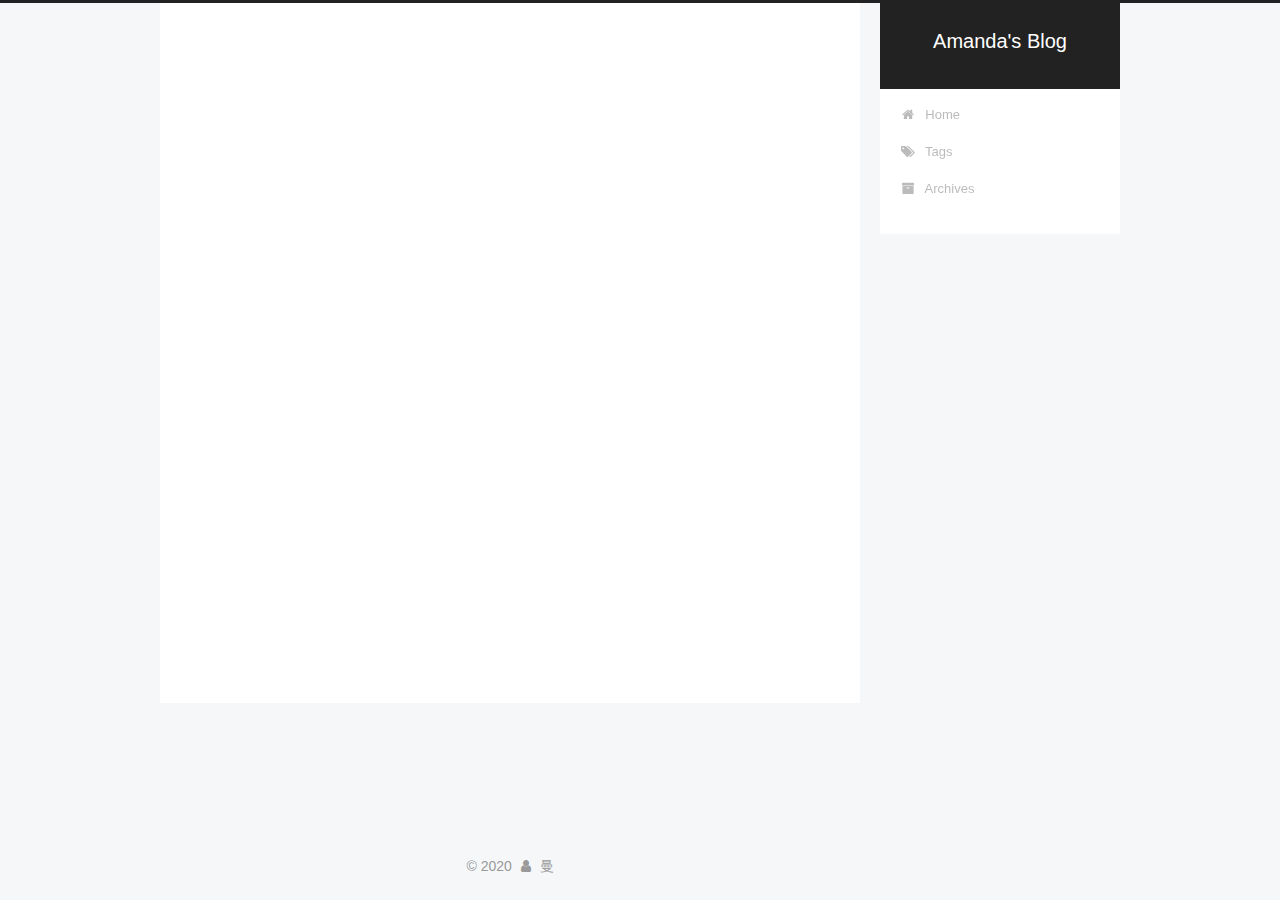
<file: archives/index.html>
<!DOCTYPE html>



  


<html class="theme-next pisces use-motion" lang="en">
<head>
  <meta charset="UTF-8"/>
<meta http-equiv="X-UA-Compatible" content="IE=edge" />
<meta name="viewport" content="width=device-width, initial-scale=1, maximum-scale=1"/>
<meta name="theme-color" content="#222">









<meta http-equiv="Cache-Control" content="no-transform" />
<meta http-equiv="Cache-Control" content="no-siteapp" />
















  
  
  <link href="/lib/fancybox/source/jquery.fancybox.css?v=2.1.5" rel="stylesheet" type="text/css" />







<link href="/lib/font-awesome/css/font-awesome.min.css?v=4.6.2" rel="stylesheet" type="text/css" />

<link href="/css/main.css?v=5.1.4" rel="stylesheet" type="text/css" />


  <link rel="apple-touch-icon" sizes="180x180" href="/images/apple-touch-icon-next.png?v=5.1.4">


  <link rel="icon" type="image/png" sizes="32x32" href="/images/favicon-32x32-next.png?v=5.1.4">


  <link rel="icon" type="image/png" sizes="16x16" href="/images/favicon-16x16-next.png?v=5.1.4">


  <link rel="mask-icon" href="/images/logo.svg?v=5.1.4" color="#222">





  <meta name="keywords" content="Hexo, NexT" />










<meta name="description" content="除了努力和包容，还有什么同样重要">
<meta property="og:type" content="website">
<meta property="og:title" content="Amanda&#39;s Blog">
<meta property="og:url" content="https://github.com/manli-zou/manli-zou.github.io/archives/index.html">
<meta property="og:site_name" content="Amanda&#39;s Blog">
<meta property="og:description" content="除了努力和包容，还有什么同样重要">
<meta property="og:locale" content="en_US">
<meta property="article:author" content="曼">
<meta name="twitter:card" content="summary">



<script type="text/javascript" id="hexo.configurations">
  var NexT = window.NexT || {};
  var CONFIG = {
    root: '/',
    scheme: 'Pisces',
    version: '5.1.4',
    sidebar: {"position":"right","display":"post","offset":12,"b2t":false,"scrollpercent":false,"onmobile":false},
    fancybox: true,
    tabs: true,
    motion: {"enable":true,"async":false,"transition":{"post_block":"fadeIn","post_header":"slideDownIn","post_body":"slideDownIn","coll_header":"slideLeftIn","sidebar":"slideUpIn"}},
    duoshuo: {
      userId: '0',
      author: 'Author'
    },
    algolia: {
      applicationID: '',
      apiKey: '',
      indexName: '',
      hits: {"per_page":10},
      labels: {"input_placeholder":"Search for Posts","hits_empty":"We didn't find any results for the search: ${query}","hits_stats":"${hits} results found in ${time} ms"}
    }
  };
</script>



  <link rel="canonical" href="https://github.com/manli-zou/manli-zou.github.io/archives/"/>





  <title>Archive | Amanda's Blog</title>
  








<meta name="generator" content="Hexo 4.2.1"></head>

<body itemscope itemtype="http://schema.org/WebPage" lang="en">

  
  
    
  

  <div class="container sidebar-position-right page-archive">
    <div class="headband"></div>

    <header id="header" class="header" itemscope itemtype="http://schema.org/WPHeader">
      <div class="header-inner"><div class="site-brand-wrapper">
  <div class="site-meta ">
    

    <div class="custom-logo-site-title">
      <a href="/"  class="brand" rel="start">
        <span class="logo-line-before"><i></i></span>
        <span class="site-title">Amanda's Blog</span>
        <span class="logo-line-after"><i></i></span>
      </a>
    </div>
      
        <p class="site-subtitle"></p>
      
  </div>

  <div class="site-nav-toggle">
    <button>
      <span class="btn-bar"></span>
      <span class="btn-bar"></span>
      <span class="btn-bar"></span>
    </button>
  </div>
</div>

<nav class="site-nav">
  

  
    <ul id="menu" class="menu">
      
        
        <li class="menu-item menu-item-home">
          <a href="/%20" rel="section">
            
              <i class="menu-item-icon fa fa-fw fa-home"></i> <br />
            
            Home
          </a>
        </li>
      
        
        <li class="menu-item menu-item-tags">
          <a href="/tags/%20" rel="section">
            
              <i class="menu-item-icon fa fa-fw fa-tags"></i> <br />
            
            Tags
          </a>
        </li>
      
        
        <li class="menu-item menu-item-archives">
          <a href="/archives/%20" rel="section">
            
              <i class="menu-item-icon fa fa-fw fa-archive"></i> <br />
            
            Archives
          </a>
        </li>
      

      
    </ul>
  

  
</nav>



 </div>
    </header>

    <main id="main" class="main">
      <div class="main-inner">
        <div class="content-wrap">
          <div id="content" class="content">
            

  
  
  
  <div class="post-block archive">
    <div id="posts" class="posts-collapse">
      <span class="archive-move-on"></span>

      <span class="archive-page-counter">
        
        
        
          
        
        Um..! 3 posts in total. Keep on posting.
      </span>

      

        
        
        

        
          
          <div class="collection-title">
            <h1 class="archive-year" id="archive-year-2020">2020</h1>
          </div>
        
        

        

  <article class="post post-type-normal" itemscope itemtype="http://schema.org/Article">
    <header class="post-header">

      <h2 class="post-title">
        
            <a class="post-title-link" href="/2020/06/05/My-new-Post/" itemprop="url">
              
                <span itemprop="name">My new Post</span>
              
            </a>
        
      </h2>

      <div class="post-meta">
        <time class="post-time" itemprop="dateCreated"
              datetime="2020-06-05T21:23:12+08:00"
              content="2020-06-05" >
          06-05
        </time>
      </div>

    </header>
  </article>



      

        
        
        

        
        

        

  <article class="post post-type-normal" itemscope itemtype="http://schema.org/Article">
    <header class="post-header">

      <h2 class="post-title">
        
            <a class="post-title-link" href="/2020/06/04/hello-world/" itemprop="url">
              
                <span itemprop="name">Hello World</span>
              
            </a>
        
      </h2>

      <div class="post-meta">
        <time class="post-time" itemprop="dateCreated"
              datetime="2020-06-04T20:57:59+08:00"
              content="2020-06-04" >
          06-04
        </time>
      </div>

    </header>
  </article>



      

        
        
        

        
        

        

  <article class="post post-type-normal" itemscope itemtype="http://schema.org/Article">
    <header class="post-header">

      <h2 class="post-title">
        
            <a class="post-title-link" href="/2020/06/04/%E6%88%91%E7%9A%84%E7%AC%AC%E4%B8%80%E7%AF%87%E6%96%87%E7%AB%A0/" itemprop="url">
              
                <span itemprop="name">博客开启</span>
              
            </a>
        
      </h2>

      <div class="post-meta">
        <time class="post-time" itemprop="dateCreated"
              datetime="2020-06-04T00:00:00+08:00"
              content="2020-06-04" >
          06-04
        </time>
      </div>

    </header>
  </article>



      

    </div>
  </div>
  
  
  

  



          </div>
          


          

        </div>
        
          
  
  <div class="sidebar-toggle">
    <div class="sidebar-toggle-line-wrap">
      <span class="sidebar-toggle-line sidebar-toggle-line-first"></span>
      <span class="sidebar-toggle-line sidebar-toggle-line-middle"></span>
      <span class="sidebar-toggle-line sidebar-toggle-line-last"></span>
    </div>
  </div>

  <aside id="sidebar" class="sidebar">
    
    <div class="sidebar-inner">

      

      

      <section class="site-overview-wrap sidebar-panel sidebar-panel-active">
        <div class="site-overview">
          <div class="site-author motion-element" itemprop="author" itemscope itemtype="http://schema.org/Person">
            
              <p class="site-author-name" itemprop="name">曼</p>
              <p class="site-description motion-element" itemprop="description">除了努力和包容，还有什么同样重要</p>
          </div>

          <nav class="site-state motion-element">

            
              <div class="site-state-item site-state-posts">
              
                <a href="/archives/%20%7C%7C%20archive">
              
                  <span class="site-state-item-count">3</span>
                  <span class="site-state-item-name">posts</span>
                </a>
              </div>
            

            

            
              
              
              <div class="site-state-item site-state-tags">
                
                  <span class="site-state-item-count">1</span>
                  <span class="site-state-item-name">tags</span>
                
              </div>
            

          </nav>

          

          

          
          

          
          

          

        </div>
      </section>

      

      

    </div>
  </aside>


        
      </div>
    </main>

    <footer id="footer" class="footer">
      <div class="footer-inner">
        <div class="copyright">&copy; <span itemprop="copyrightYear">2020</span>
  <span class="with-love">
    <i class="fa fa-user"></i>
  </span>
  <span class="author" itemprop="copyrightHolder">曼</span>

  
</div>

<!--

  <div class="powered-by">Powered by <a class="theme-link" target="_blank" href="https://hexo.io">Hexo</a></div>



  <span class="post-meta-divider">|</span>



  <div class="theme-info">Theme &mdash; <a class="theme-link" target="_blank" href="https://github.com/iissnan/hexo-theme-next">NexT.Pisces</a> v5.1.4</div>

-->



        







        
      </div>
    </footer>

    
      <div class="back-to-top">
        <i class="fa fa-arrow-up"></i>
        
      </div>
    

    

  </div>
<!--页面点击小红心-->
<script type="text/javascript" src="/js/src/love.js"></script>

<!--背景动画-->
<script type=text/javascript" src="/js/src/particle.js"></script>
  

<script type="text/javascript">
  if (Object.prototype.toString.call(window.Promise) !== '[object Function]') {
    window.Promise = null;
  }
</script>









  












  
  
    <script type="text/javascript" src="/lib/jquery/index.js?v=2.1.3"></script>
  

  
  
    <script type="text/javascript" src="/lib/fastclick/lib/fastclick.min.js?v=1.0.6"></script>
  

  
  
    <script type="text/javascript" src="/lib/jquery_lazyload/jquery.lazyload.js?v=1.9.7"></script>
  

  
  
    <script type="text/javascript" src="/lib/velocity/velocity.min.js?v=1.2.1"></script>
  

  
  
    <script type="text/javascript" src="/lib/velocity/velocity.ui.min.js?v=1.2.1"></script>
  

  
  
    <script type="text/javascript" src="/lib/fancybox/source/jquery.fancybox.pack.js?v=2.1.5"></script>
  


  


  <script type="text/javascript" src="/js/src/utils.js?v=5.1.4"></script>

  <script type="text/javascript" src="/js/src/motion.js?v=5.1.4"></script>



  
  


  <script type="text/javascript" src="/js/src/affix.js?v=5.1.4"></script>

  <script type="text/javascript" src="/js/src/schemes/pisces.js?v=5.1.4"></script>



  

  


  <script type="text/javascript" src="/js/src/bootstrap.js?v=5.1.4"></script>



  


  




	





  





  












  





  

  

  

  
  

  

  

  

</body>
</html>
</file>
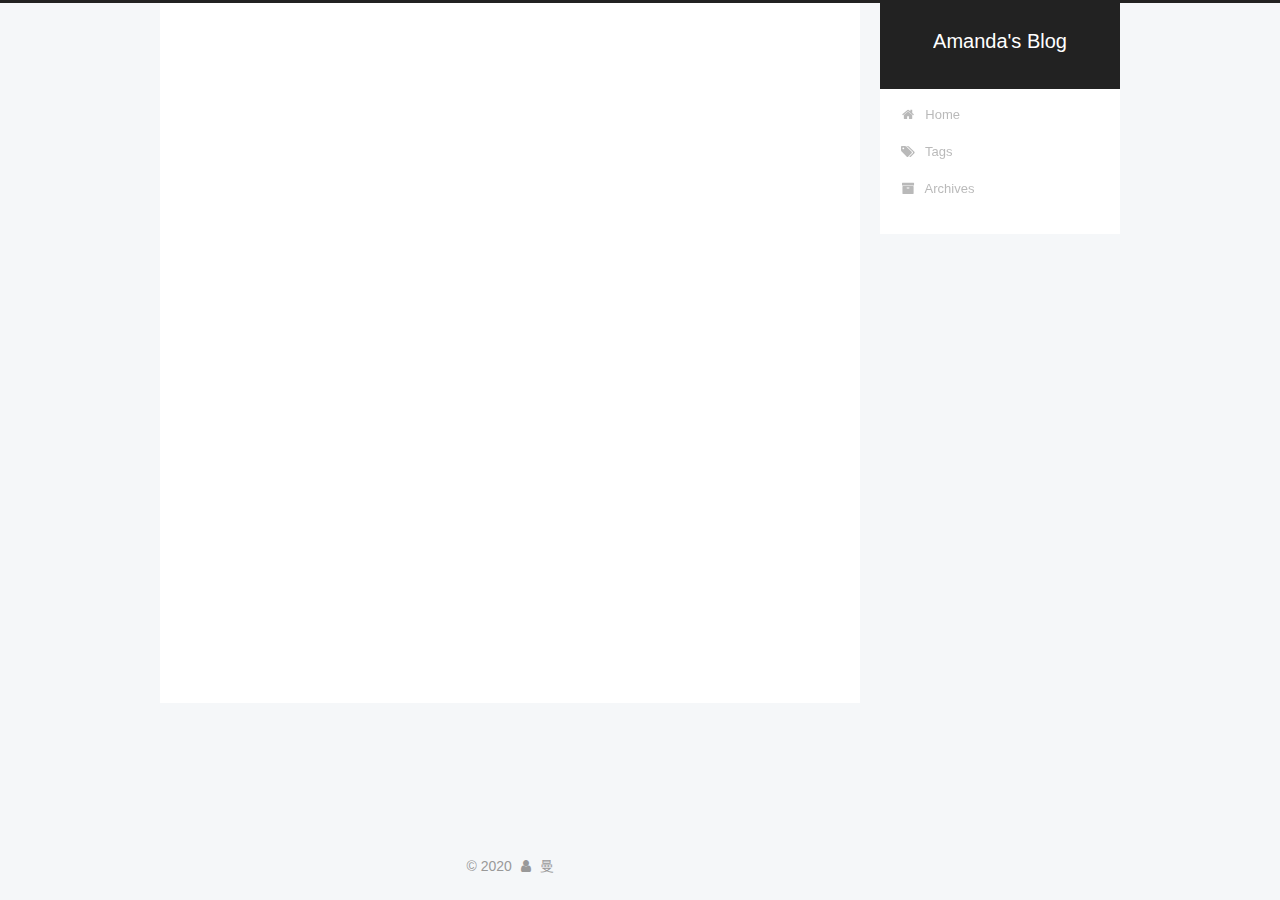
<file: archives/2020/index.html>
<!DOCTYPE html>



  


<html class="theme-next pisces use-motion" lang="en">
<head>
  <meta charset="UTF-8"/>
<meta http-equiv="X-UA-Compatible" content="IE=edge" />
<meta name="viewport" content="width=device-width, initial-scale=1, maximum-scale=1"/>
<meta name="theme-color" content="#222">









<meta http-equiv="Cache-Control" content="no-transform" />
<meta http-equiv="Cache-Control" content="no-siteapp" />
















  
  
  <link href="/lib/fancybox/source/jquery.fancybox.css?v=2.1.5" rel="stylesheet" type="text/css" />







<link href="/lib/font-awesome/css/font-awesome.min.css?v=4.6.2" rel="stylesheet" type="text/css" />

<link href="/css/main.css?v=5.1.4" rel="stylesheet" type="text/css" />


  <link rel="apple-touch-icon" sizes="180x180" href="/images/apple-touch-icon-next.png?v=5.1.4">


  <link rel="icon" type="image/png" sizes="32x32" href="/images/favicon-32x32-next.png?v=5.1.4">


  <link rel="icon" type="image/png" sizes="16x16" href="/images/favicon-16x16-next.png?v=5.1.4">


  <link rel="mask-icon" href="/images/logo.svg?v=5.1.4" color="#222">





  <meta name="keywords" content="Hexo, NexT" />










<meta name="description" content="除了努力和包容，还有什么同样重要">
<meta property="og:type" content="website">
<meta property="og:title" content="Amanda&#39;s Blog">
<meta property="og:url" content="https://github.com/manli-zou/manli-zou.github.io/archives/2020/index.html">
<meta property="og:site_name" content="Amanda&#39;s Blog">
<meta property="og:description" content="除了努力和包容，还有什么同样重要">
<meta property="og:locale" content="en_US">
<meta property="article:author" content="曼">
<meta name="twitter:card" content="summary">



<script type="text/javascript" id="hexo.configurations">
  var NexT = window.NexT || {};
  var CONFIG = {
    root: '/',
    scheme: 'Pisces',
    version: '5.1.4',
    sidebar: {"position":"right","display":"post","offset":12,"b2t":false,"scrollpercent":false,"onmobile":false},
    fancybox: true,
    tabs: true,
    motion: {"enable":true,"async":false,"transition":{"post_block":"fadeIn","post_header":"slideDownIn","post_body":"slideDownIn","coll_header":"slideLeftIn","sidebar":"slideUpIn"}},
    duoshuo: {
      userId: '0',
      author: 'Author'
    },
    algolia: {
      applicationID: '',
      apiKey: '',
      indexName: '',
      hits: {"per_page":10},
      labels: {"input_placeholder":"Search for Posts","hits_empty":"We didn't find any results for the search: ${query}","hits_stats":"${hits} results found in ${time} ms"}
    }
  };
</script>



  <link rel="canonical" href="https://github.com/manli-zou/manli-zou.github.io/archives/2020/"/>





  <title>Archive | Amanda's Blog</title>
  








<meta name="generator" content="Hexo 4.2.1"></head>

<body itemscope itemtype="http://schema.org/WebPage" lang="en">

  
  
    
  

  <div class="container sidebar-position-right page-archive">
    <div class="headband"></div>

    <header id="header" class="header" itemscope itemtype="http://schema.org/WPHeader">
      <div class="header-inner"><div class="site-brand-wrapper">
  <div class="site-meta ">
    

    <div class="custom-logo-site-title">
      <a href="/"  class="brand" rel="start">
        <span class="logo-line-before"><i></i></span>
        <span class="site-title">Amanda's Blog</span>
        <span class="logo-line-after"><i></i></span>
      </a>
    </div>
      
        <p class="site-subtitle"></p>
      
  </div>

  <div class="site-nav-toggle">
    <button>
      <span class="btn-bar"></span>
      <span class="btn-bar"></span>
      <span class="btn-bar"></span>
    </button>
  </div>
</div>

<nav class="site-nav">
  

  
    <ul id="menu" class="menu">
      
        
        <li class="menu-item menu-item-home">
          <a href="/%20" rel="section">
            
              <i class="menu-item-icon fa fa-fw fa-home"></i> <br />
            
            Home
          </a>
        </li>
      
        
        <li class="menu-item menu-item-tags">
          <a href="/tags/%20" rel="section">
            
              <i class="menu-item-icon fa fa-fw fa-tags"></i> <br />
            
            Tags
          </a>
        </li>
      
        
        <li class="menu-item menu-item-archives">
          <a href="/archives/%20" rel="section">
            
              <i class="menu-item-icon fa fa-fw fa-archive"></i> <br />
            
            Archives
          </a>
        </li>
      

      
    </ul>
  

  
</nav>



 </div>
    </header>

    <main id="main" class="main">
      <div class="main-inner">
        <div class="content-wrap">
          <div id="content" class="content">
            

  
  
  
  <div class="post-block archive">
    <div id="posts" class="posts-collapse">
      <span class="archive-move-on"></span>

      <span class="archive-page-counter">
        
        
        
          
        
        Um..! 3 posts in total. Keep on posting.
      </span>

      

        
        
        

        
          
          <div class="collection-title">
            <h1 class="archive-year" id="archive-year-2020">2020</h1>
          </div>
        
        

        

  <article class="post post-type-normal" itemscope itemtype="http://schema.org/Article">
    <header class="post-header">

      <h2 class="post-title">
        
            <a class="post-title-link" href="/2020/06/05/My-new-Post/" itemprop="url">
              
                <span itemprop="name">My new Post</span>
              
            </a>
        
      </h2>

      <div class="post-meta">
        <time class="post-time" itemprop="dateCreated"
              datetime="2020-06-05T21:23:12+08:00"
              content="2020-06-05" >
          06-05
        </time>
      </div>

    </header>
  </article>



      

        
        
        

        
        

        

  <article class="post post-type-normal" itemscope itemtype="http://schema.org/Article">
    <header class="post-header">

      <h2 class="post-title">
        
            <a class="post-title-link" href="/2020/06/04/hello-world/" itemprop="url">
              
                <span itemprop="name">Hello World</span>
              
            </a>
        
      </h2>

      <div class="post-meta">
        <time class="post-time" itemprop="dateCreated"
              datetime="2020-06-04T20:57:59+08:00"
              content="2020-06-04" >
          06-04
        </time>
      </div>

    </header>
  </article>



      

        
        
        

        
        

        

  <article class="post post-type-normal" itemscope itemtype="http://schema.org/Article">
    <header class="post-header">

      <h2 class="post-title">
        
            <a class="post-title-link" href="/2020/06/04/%E6%88%91%E7%9A%84%E7%AC%AC%E4%B8%80%E7%AF%87%E6%96%87%E7%AB%A0/" itemprop="url">
              
                <span itemprop="name">博客开启</span>
              
            </a>
        
      </h2>

      <div class="post-meta">
        <time class="post-time" itemprop="dateCreated"
              datetime="2020-06-04T00:00:00+08:00"
              content="2020-06-04" >
          06-04
        </time>
      </div>

    </header>
  </article>



      

    </div>
  </div>
  
  
  

  



          </div>
          


          

        </div>
        
          
  
  <div class="sidebar-toggle">
    <div class="sidebar-toggle-line-wrap">
      <span class="sidebar-toggle-line sidebar-toggle-line-first"></span>
      <span class="sidebar-toggle-line sidebar-toggle-line-middle"></span>
      <span class="sidebar-toggle-line sidebar-toggle-line-last"></span>
    </div>
  </div>

  <aside id="sidebar" class="sidebar">
    
    <div class="sidebar-inner">

      

      

      <section class="site-overview-wrap sidebar-panel sidebar-panel-active">
        <div class="site-overview">
          <div class="site-author motion-element" itemprop="author" itemscope itemtype="http://schema.org/Person">
            
              <p class="site-author-name" itemprop="name">曼</p>
              <p class="site-description motion-element" itemprop="description">除了努力和包容，还有什么同样重要</p>
          </div>

          <nav class="site-state motion-element">

            
              <div class="site-state-item site-state-posts">
              
                <a href="/archives/%20%7C%7C%20archive">
              
                  <span class="site-state-item-count">3</span>
                  <span class="site-state-item-name">posts</span>
                </a>
              </div>
            

            

            
              
              
              <div class="site-state-item site-state-tags">
                
                  <span class="site-state-item-count">1</span>
                  <span class="site-state-item-name">tags</span>
                
              </div>
            

          </nav>

          

          

          
          

          
          

          

        </div>
      </section>

      

      

    </div>
  </aside>


        
      </div>
    </main>

    <footer id="footer" class="footer">
      <div class="footer-inner">
        <div class="copyright">&copy; <span itemprop="copyrightYear">2020</span>
  <span class="with-love">
    <i class="fa fa-user"></i>
  </span>
  <span class="author" itemprop="copyrightHolder">曼</span>

  
</div>

<!--

  <div class="powered-by">Powered by <a class="theme-link" target="_blank" href="https://hexo.io">Hexo</a></div>



  <span class="post-meta-divider">|</span>



  <div class="theme-info">Theme &mdash; <a class="theme-link" target="_blank" href="https://github.com/iissnan/hexo-theme-next">NexT.Pisces</a> v5.1.4</div>

-->



        







        
      </div>
    </footer>

    
      <div class="back-to-top">
        <i class="fa fa-arrow-up"></i>
        
      </div>
    

    

  </div>
<!--页面点击小红心-->
<script type="text/javascript" src="/js/src/love.js"></script>

<!--背景动画-->
<script type=text/javascript" src="/js/src/particle.js"></script>
  

<script type="text/javascript">
  if (Object.prototype.toString.call(window.Promise) !== '[object Function]') {
    window.Promise = null;
  }
</script>









  












  
  
    <script type="text/javascript" src="/lib/jquery/index.js?v=2.1.3"></script>
  

  
  
    <script type="text/javascript" src="/lib/fastclick/lib/fastclick.min.js?v=1.0.6"></script>
  

  
  
    <script type="text/javascript" src="/lib/jquery_lazyload/jquery.lazyload.js?v=1.9.7"></script>
  

  
  
    <script type="text/javascript" src="/lib/velocity/velocity.min.js?v=1.2.1"></script>
  

  
  
    <script type="text/javascript" src="/lib/velocity/velocity.ui.min.js?v=1.2.1"></script>
  

  
  
    <script type="text/javascript" src="/lib/fancybox/source/jquery.fancybox.pack.js?v=2.1.5"></script>
  


  


  <script type="text/javascript" src="/js/src/utils.js?v=5.1.4"></script>

  <script type="text/javascript" src="/js/src/motion.js?v=5.1.4"></script>



  
  


  <script type="text/javascript" src="/js/src/affix.js?v=5.1.4"></script>

  <script type="text/javascript" src="/js/src/schemes/pisces.js?v=5.1.4"></script>



  

  


  <script type="text/javascript" src="/js/src/bootstrap.js?v=5.1.4"></script>



  


  




	





  





  












  





  

  

  

  
  

  

  

  

</body>
</html>
</file>
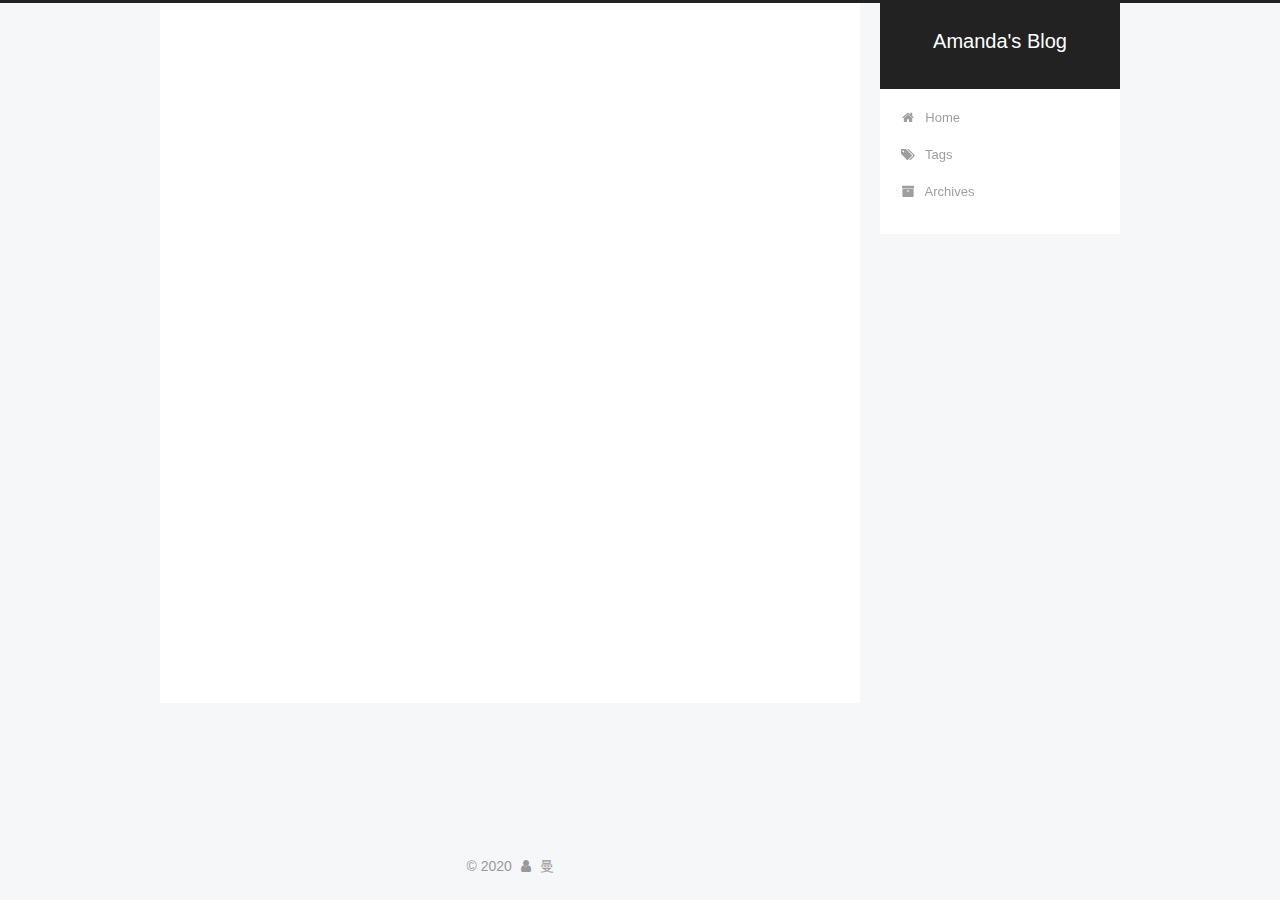
<file: tags/个人/index.html>
<!DOCTYPE html>



  


<html class="theme-next pisces use-motion" lang="en">
<head>
  <meta charset="UTF-8"/>
<meta http-equiv="X-UA-Compatible" content="IE=edge" />
<meta name="viewport" content="width=device-width, initial-scale=1, maximum-scale=1"/>
<meta name="theme-color" content="#222">









<meta http-equiv="Cache-Control" content="no-transform" />
<meta http-equiv="Cache-Control" content="no-siteapp" />
















  
  
  <link href="/lib/fancybox/source/jquery.fancybox.css?v=2.1.5" rel="stylesheet" type="text/css" />







<link href="/lib/font-awesome/css/font-awesome.min.css?v=4.6.2" rel="stylesheet" type="text/css" />

<link href="/css/main.css?v=5.1.4" rel="stylesheet" type="text/css" />


  <link rel="apple-touch-icon" sizes="180x180" href="/images/apple-touch-icon-next.png?v=5.1.4">


  <link rel="icon" type="image/png" sizes="32x32" href="/images/favicon-32x32-next.png?v=5.1.4">


  <link rel="icon" type="image/png" sizes="16x16" href="/images/favicon-16x16-next.png?v=5.1.4">


  <link rel="mask-icon" href="/images/logo.svg?v=5.1.4" color="#222">





  <meta name="keywords" content="Hexo, NexT" />










<meta name="description" content="除了努力和包容，还有什么同样重要">
<meta property="og:type" content="website">
<meta property="og:title" content="Amanda&#39;s Blog">
<meta property="og:url" content="https://github.com/manli-zou/manli-zou.github.io/tags/%E4%B8%AA%E4%BA%BA/index.html">
<meta property="og:site_name" content="Amanda&#39;s Blog">
<meta property="og:description" content="除了努力和包容，还有什么同样重要">
<meta property="og:locale" content="en_US">
<meta property="article:author" content="曼">
<meta name="twitter:card" content="summary">



<script type="text/javascript" id="hexo.configurations">
  var NexT = window.NexT || {};
  var CONFIG = {
    root: '/',
    scheme: 'Pisces',
    version: '5.1.4',
    sidebar: {"position":"right","display":"post","offset":12,"b2t":false,"scrollpercent":false,"onmobile":false},
    fancybox: true,
    tabs: true,
    motion: {"enable":true,"async":false,"transition":{"post_block":"fadeIn","post_header":"slideDownIn","post_body":"slideDownIn","coll_header":"slideLeftIn","sidebar":"slideUpIn"}},
    duoshuo: {
      userId: '0',
      author: 'Author'
    },
    algolia: {
      applicationID: '',
      apiKey: '',
      indexName: '',
      hits: {"per_page":10},
      labels: {"input_placeholder":"Search for Posts","hits_empty":"We didn't find any results for the search: ${query}","hits_stats":"${hits} results found in ${time} ms"}
    }
  };
</script>



  <link rel="canonical" href="https://github.com/manli-zou/manli-zou.github.io/tags/个人/"/>





  <title>Tag: 个人 | Amanda's Blog</title>
  








<meta name="generator" content="Hexo 4.2.1"></head>

<body itemscope itemtype="http://schema.org/WebPage" lang="en">

  
  
    
  

  <div class="container sidebar-position-right ">
    <div class="headband"></div>

    <header id="header" class="header" itemscope itemtype="http://schema.org/WPHeader">
      <div class="header-inner"><div class="site-brand-wrapper">
  <div class="site-meta ">
    

    <div class="custom-logo-site-title">
      <a href="/"  class="brand" rel="start">
        <span class="logo-line-before"><i></i></span>
        <span class="site-title">Amanda's Blog</span>
        <span class="logo-line-after"><i></i></span>
      </a>
    </div>
      
        <p class="site-subtitle"></p>
      
  </div>

  <div class="site-nav-toggle">
    <button>
      <span class="btn-bar"></span>
      <span class="btn-bar"></span>
      <span class="btn-bar"></span>
    </button>
  </div>
</div>

<nav class="site-nav">
  

  
    <ul id="menu" class="menu">
      
        
        <li class="menu-item menu-item-home">
          <a href="/%20" rel="section">
            
              <i class="menu-item-icon fa fa-fw fa-home"></i> <br />
            
            Home
          </a>
        </li>
      
        
        <li class="menu-item menu-item-tags">
          <a href="/tags/%20" rel="section">
            
              <i class="menu-item-icon fa fa-fw fa-tags"></i> <br />
            
            Tags
          </a>
        </li>
      
        
        <li class="menu-item menu-item-archives">
          <a href="/archives/%20" rel="section">
            
              <i class="menu-item-icon fa fa-fw fa-archive"></i> <br />
            
            Archives
          </a>
        </li>
      

      
    </ul>
  

  
</nav>



 </div>
    </header>

    <main id="main" class="main">
      <div class="main-inner">
        <div class="content-wrap">
          <div id="content" class="content">
            

  
  
  
  <div class="post-block tag">

    <div id="posts" class="posts-collapse">
      <div class="collection-title">
        <h1>个人<small>Tag</small>
        </h1>
      </div>

      
        

  <article class="post post-type-normal" itemscope itemtype="http://schema.org/Article">
    <header class="post-header">

      <h2 class="post-title">
        
            <a class="post-title-link" href="/2020/06/05/My-new-Post/" itemprop="url">
              
                <span itemprop="name">My new Post</span>
              
            </a>
        
      </h2>

      <div class="post-meta">
        <time class="post-time" itemprop="dateCreated"
              datetime="2020-06-05T21:23:12+08:00"
              content="2020-06-05" >
          06-05
        </time>
      </div>

    </header>
  </article>


      
    </div>

  </div>
  
  
  

  


          </div>
          


          

        </div>
        
          
  
  <div class="sidebar-toggle">
    <div class="sidebar-toggle-line-wrap">
      <span class="sidebar-toggle-line sidebar-toggle-line-first"></span>
      <span class="sidebar-toggle-line sidebar-toggle-line-middle"></span>
      <span class="sidebar-toggle-line sidebar-toggle-line-last"></span>
    </div>
  </div>

  <aside id="sidebar" class="sidebar">
    
    <div class="sidebar-inner">

      

      

      <section class="site-overview-wrap sidebar-panel sidebar-panel-active">
        <div class="site-overview">
          <div class="site-author motion-element" itemprop="author" itemscope itemtype="http://schema.org/Person">
            
              <p class="site-author-name" itemprop="name">曼</p>
              <p class="site-description motion-element" itemprop="description">除了努力和包容，还有什么同样重要</p>
          </div>

          <nav class="site-state motion-element">

            
              <div class="site-state-item site-state-posts">
              
                <a href="/archives/%20%7C%7C%20archive">
              
                  <span class="site-state-item-count">3</span>
                  <span class="site-state-item-name">posts</span>
                </a>
              </div>
            

            

            
              
              
              <div class="site-state-item site-state-tags">
                
                  <span class="site-state-item-count">1</span>
                  <span class="site-state-item-name">tags</span>
                
              </div>
            

          </nav>

          

          

          
          

          
          

          

        </div>
      </section>

      

      

    </div>
  </aside>


        
      </div>
    </main>

    <footer id="footer" class="footer">
      <div class="footer-inner">
        <div class="copyright">&copy; <span itemprop="copyrightYear">2020</span>
  <span class="with-love">
    <i class="fa fa-user"></i>
  </span>
  <span class="author" itemprop="copyrightHolder">曼</span>

  
</div>

<!--

  <div class="powered-by">Powered by <a class="theme-link" target="_blank" href="https://hexo.io">Hexo</a></div>



  <span class="post-meta-divider">|</span>



  <div class="theme-info">Theme &mdash; <a class="theme-link" target="_blank" href="https://github.com/iissnan/hexo-theme-next">NexT.Pisces</a> v5.1.4</div>

-->



        







        
      </div>
    </footer>

    
      <div class="back-to-top">
        <i class="fa fa-arrow-up"></i>
        
      </div>
    

    

  </div>
<!--页面点击小红心-->
<script type="text/javascript" src="/js/src/love.js"></script>

<!--背景动画-->
<script type=text/javascript" src="/js/src/particle.js"></script>
  

<script type="text/javascript">
  if (Object.prototype.toString.call(window.Promise) !== '[object Function]') {
    window.Promise = null;
  }
</script>









  












  
  
    <script type="text/javascript" src="/lib/jquery/index.js?v=2.1.3"></script>
  

  
  
    <script type="text/javascript" src="/lib/fastclick/lib/fastclick.min.js?v=1.0.6"></script>
  

  
  
    <script type="text/javascript" src="/lib/jquery_lazyload/jquery.lazyload.js?v=1.9.7"></script>
  

  
  
    <script type="text/javascript" src="/lib/velocity/velocity.min.js?v=1.2.1"></script>
  

  
  
    <script type="text/javascript" src="/lib/velocity/velocity.ui.min.js?v=1.2.1"></script>
  

  
  
    <script type="text/javascript" src="/lib/fancybox/source/jquery.fancybox.pack.js?v=2.1.5"></script>
  


  


  <script type="text/javascript" src="/js/src/utils.js?v=5.1.4"></script>

  <script type="text/javascript" src="/js/src/motion.js?v=5.1.4"></script>



  
  


  <script type="text/javascript" src="/js/src/affix.js?v=5.1.4"></script>

  <script type="text/javascript" src="/js/src/schemes/pisces.js?v=5.1.4"></script>



  

  


  <script type="text/javascript" src="/js/src/bootstrap.js?v=5.1.4"></script>



  


  




	





  





  












  





  

  

  

  
  

  

  

  

</body>
</html>
</file>
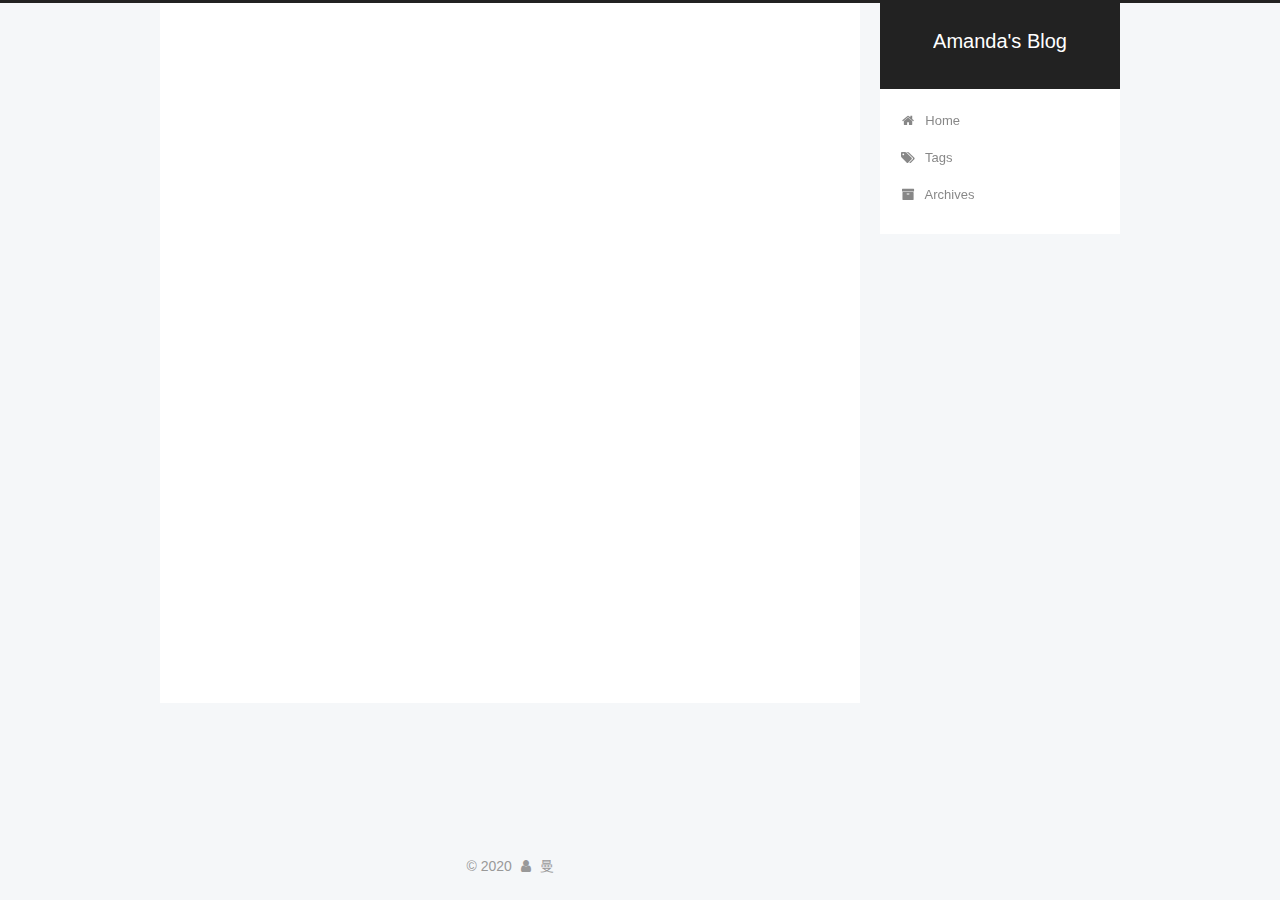
<file: archives/2020/06/index.html>
<!DOCTYPE html>



  


<html class="theme-next pisces use-motion" lang="en">
<head>
  <meta charset="UTF-8"/>
<meta http-equiv="X-UA-Compatible" content="IE=edge" />
<meta name="viewport" content="width=device-width, initial-scale=1, maximum-scale=1"/>
<meta name="theme-color" content="#222">









<meta http-equiv="Cache-Control" content="no-transform" />
<meta http-equiv="Cache-Control" content="no-siteapp" />
















  
  
  <link href="/lib/fancybox/source/jquery.fancybox.css?v=2.1.5" rel="stylesheet" type="text/css" />







<link href="/lib/font-awesome/css/font-awesome.min.css?v=4.6.2" rel="stylesheet" type="text/css" />

<link href="/css/main.css?v=5.1.4" rel="stylesheet" type="text/css" />


  <link rel="apple-touch-icon" sizes="180x180" href="/images/apple-touch-icon-next.png?v=5.1.4">


  <link rel="icon" type="image/png" sizes="32x32" href="/images/favicon-32x32-next.png?v=5.1.4">


  <link rel="icon" type="image/png" sizes="16x16" href="/images/favicon-16x16-next.png?v=5.1.4">


  <link rel="mask-icon" href="/images/logo.svg?v=5.1.4" color="#222">





  <meta name="keywords" content="Hexo, NexT" />










<meta name="description" content="除了努力和包容，还有什么同样重要">
<meta property="og:type" content="website">
<meta property="og:title" content="Amanda&#39;s Blog">
<meta property="og:url" content="https://github.com/manli-zou/manli-zou.github.io/archives/2020/06/index.html">
<meta property="og:site_name" content="Amanda&#39;s Blog">
<meta property="og:description" content="除了努力和包容，还有什么同样重要">
<meta property="og:locale" content="en_US">
<meta property="article:author" content="曼">
<meta name="twitter:card" content="summary">



<script type="text/javascript" id="hexo.configurations">
  var NexT = window.NexT || {};
  var CONFIG = {
    root: '/',
    scheme: 'Pisces',
    version: '5.1.4',
    sidebar: {"position":"right","display":"post","offset":12,"b2t":false,"scrollpercent":false,"onmobile":false},
    fancybox: true,
    tabs: true,
    motion: {"enable":true,"async":false,"transition":{"post_block":"fadeIn","post_header":"slideDownIn","post_body":"slideDownIn","coll_header":"slideLeftIn","sidebar":"slideUpIn"}},
    duoshuo: {
      userId: '0',
      author: 'Author'
    },
    algolia: {
      applicationID: '',
      apiKey: '',
      indexName: '',
      hits: {"per_page":10},
      labels: {"input_placeholder":"Search for Posts","hits_empty":"We didn't find any results for the search: ${query}","hits_stats":"${hits} results found in ${time} ms"}
    }
  };
</script>



  <link rel="canonical" href="https://github.com/manli-zou/manli-zou.github.io/archives/2020/06/"/>





  <title>Archive | Amanda's Blog</title>
  








<meta name="generator" content="Hexo 4.2.1"></head>

<body itemscope itemtype="http://schema.org/WebPage" lang="en">

  
  
    
  

  <div class="container sidebar-position-right page-archive">
    <div class="headband"></div>

    <header id="header" class="header" itemscope itemtype="http://schema.org/WPHeader">
      <div class="header-inner"><div class="site-brand-wrapper">
  <div class="site-meta ">
    

    <div class="custom-logo-site-title">
      <a href="/"  class="brand" rel="start">
        <span class="logo-line-before"><i></i></span>
        <span class="site-title">Amanda's Blog</span>
        <span class="logo-line-after"><i></i></span>
      </a>
    </div>
      
        <p class="site-subtitle"></p>
      
  </div>

  <div class="site-nav-toggle">
    <button>
      <span class="btn-bar"></span>
      <span class="btn-bar"></span>
      <span class="btn-bar"></span>
    </button>
  </div>
</div>

<nav class="site-nav">
  

  
    <ul id="menu" class="menu">
      
        
        <li class="menu-item menu-item-home">
          <a href="/%20" rel="section">
            
              <i class="menu-item-icon fa fa-fw fa-home"></i> <br />
            
            Home
          </a>
        </li>
      
        
        <li class="menu-item menu-item-tags">
          <a href="/tags/%20" rel="section">
            
              <i class="menu-item-icon fa fa-fw fa-tags"></i> <br />
            
            Tags
          </a>
        </li>
      
        
        <li class="menu-item menu-item-archives">
          <a href="/archives/%20" rel="section">
            
              <i class="menu-item-icon fa fa-fw fa-archive"></i> <br />
            
            Archives
          </a>
        </li>
      

      
    </ul>
  

  
</nav>



 </div>
    </header>

    <main id="main" class="main">
      <div class="main-inner">
        <div class="content-wrap">
          <div id="content" class="content">
            

  
  
  
  <div class="post-block archive">
    <div id="posts" class="posts-collapse">
      <span class="archive-move-on"></span>

      <span class="archive-page-counter">
        
        
        
          
        
        Um..! 3 posts in total. Keep on posting.
      </span>

      

        
        
        

        
          
          <div class="collection-title">
            <h1 class="archive-year" id="archive-year-2020">2020</h1>
          </div>
        
        

        

  <article class="post post-type-normal" itemscope itemtype="http://schema.org/Article">
    <header class="post-header">

      <h2 class="post-title">
        
            <a class="post-title-link" href="/2020/06/05/My-new-Post/" itemprop="url">
              
                <span itemprop="name">My new Post</span>
              
            </a>
        
      </h2>

      <div class="post-meta">
        <time class="post-time" itemprop="dateCreated"
              datetime="2020-06-05T21:23:12+08:00"
              content="2020-06-05" >
          06-05
        </time>
      </div>

    </header>
  </article>



      

        
        
        

        
        

        

  <article class="post post-type-normal" itemscope itemtype="http://schema.org/Article">
    <header class="post-header">

      <h2 class="post-title">
        
            <a class="post-title-link" href="/2020/06/04/hello-world/" itemprop="url">
              
                <span itemprop="name">Hello World</span>
              
            </a>
        
      </h2>

      <div class="post-meta">
        <time class="post-time" itemprop="dateCreated"
              datetime="2020-06-04T20:57:59+08:00"
              content="2020-06-04" >
          06-04
        </time>
      </div>

    </header>
  </article>



      

        
        
        

        
        

        

  <article class="post post-type-normal" itemscope itemtype="http://schema.org/Article">
    <header class="post-header">

      <h2 class="post-title">
        
            <a class="post-title-link" href="/2020/06/04/%E6%88%91%E7%9A%84%E7%AC%AC%E4%B8%80%E7%AF%87%E6%96%87%E7%AB%A0/" itemprop="url">
              
                <span itemprop="name">博客开启</span>
              
            </a>
        
      </h2>

      <div class="post-meta">
        <time class="post-time" itemprop="dateCreated"
              datetime="2020-06-04T00:00:00+08:00"
              content="2020-06-04" >
          06-04
        </time>
      </div>

    </header>
  </article>



      

    </div>
  </div>
  
  
  

  



          </div>
          


          

        </div>
        
          
  
  <div class="sidebar-toggle">
    <div class="sidebar-toggle-line-wrap">
      <span class="sidebar-toggle-line sidebar-toggle-line-first"></span>
      <span class="sidebar-toggle-line sidebar-toggle-line-middle"></span>
      <span class="sidebar-toggle-line sidebar-toggle-line-last"></span>
    </div>
  </div>

  <aside id="sidebar" class="sidebar">
    
    <div class="sidebar-inner">

      

      

      <section class="site-overview-wrap sidebar-panel sidebar-panel-active">
        <div class="site-overview">
          <div class="site-author motion-element" itemprop="author" itemscope itemtype="http://schema.org/Person">
            
              <p class="site-author-name" itemprop="name">曼</p>
              <p class="site-description motion-element" itemprop="description">除了努力和包容，还有什么同样重要</p>
          </div>

          <nav class="site-state motion-element">

            
              <div class="site-state-item site-state-posts">
              
                <a href="/archives/%20%7C%7C%20archive">
              
                  <span class="site-state-item-count">3</span>
                  <span class="site-state-item-name">posts</span>
                </a>
              </div>
            

            

            
              
              
              <div class="site-state-item site-state-tags">
                
                  <span class="site-state-item-count">1</span>
                  <span class="site-state-item-name">tags</span>
                
              </div>
            

          </nav>

          

          

          
          

          
          

          

        </div>
      </section>

      

      

    </div>
  </aside>


        
      </div>
    </main>

    <footer id="footer" class="footer">
      <div class="footer-inner">
        <div class="copyright">&copy; <span itemprop="copyrightYear">2020</span>
  <span class="with-love">
    <i class="fa fa-user"></i>
  </span>
  <span class="author" itemprop="copyrightHolder">曼</span>

  
</div>

<!--

  <div class="powered-by">Powered by <a class="theme-link" target="_blank" href="https://hexo.io">Hexo</a></div>



  <span class="post-meta-divider">|</span>



  <div class="theme-info">Theme &mdash; <a class="theme-link" target="_blank" href="https://github.com/iissnan/hexo-theme-next">NexT.Pisces</a> v5.1.4</div>

-->



        







        
      </div>
    </footer>

    
      <div class="back-to-top">
        <i class="fa fa-arrow-up"></i>
        
      </div>
    

    

  </div>
<!--页面点击小红心-->
<script type="text/javascript" src="/js/src/love.js"></script>

<!--背景动画-->
<script type=text/javascript" src="/js/src/particle.js"></script>
  

<script type="text/javascript">
  if (Object.prototype.toString.call(window.Promise) !== '[object Function]') {
    window.Promise = null;
  }
</script>









  












  
  
    <script type="text/javascript" src="/lib/jquery/index.js?v=2.1.3"></script>
  

  
  
    <script type="text/javascript" src="/lib/fastclick/lib/fastclick.min.js?v=1.0.6"></script>
  

  
  
    <script type="text/javascript" src="/lib/jquery_lazyload/jquery.lazyload.js?v=1.9.7"></script>
  

  
  
    <script type="text/javascript" src="/lib/velocity/velocity.min.js?v=1.2.1"></script>
  

  
  
    <script type="text/javascript" src="/lib/velocity/velocity.ui.min.js?v=1.2.1"></script>
  

  
  
    <script type="text/javascript" src="/lib/fancybox/source/jquery.fancybox.pack.js?v=2.1.5"></script>
  


  


  <script type="text/javascript" src="/js/src/utils.js?v=5.1.4"></script>

  <script type="text/javascript" src="/js/src/motion.js?v=5.1.4"></script>



  
  


  <script type="text/javascript" src="/js/src/affix.js?v=5.1.4"></script>

  <script type="text/javascript" src="/js/src/schemes/pisces.js?v=5.1.4"></script>



  

  


  <script type="text/javascript" src="/js/src/bootstrap.js?v=5.1.4"></script>



  


  




	





  





  












  





  

  

  

  
  

  

  

  

</body>
</html>
</file>
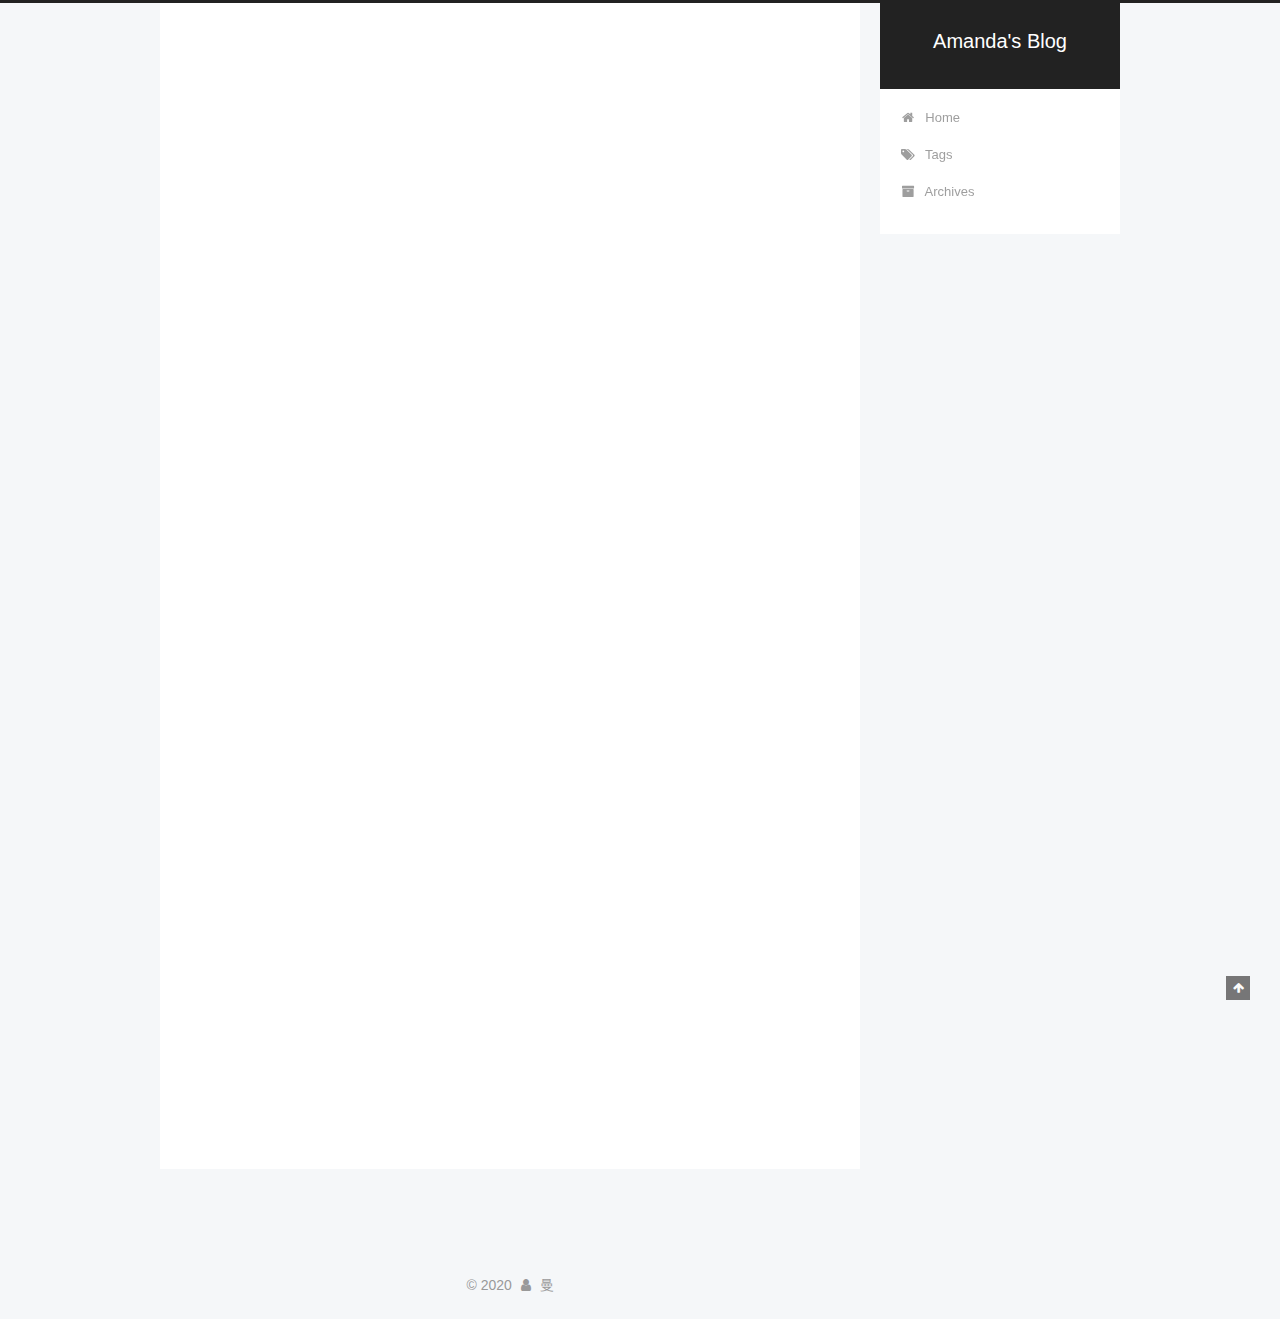
<file: 2020/06/04/hello-world/index.html>
<!DOCTYPE html>



  


<html class="theme-next pisces use-motion" lang="en">
<head>
  <meta charset="UTF-8"/>
<meta http-equiv="X-UA-Compatible" content="IE=edge" />
<meta name="viewport" content="width=device-width, initial-scale=1, maximum-scale=1"/>
<meta name="theme-color" content="#222">









<meta http-equiv="Cache-Control" content="no-transform" />
<meta http-equiv="Cache-Control" content="no-siteapp" />
















  
  
  <link href="/lib/fancybox/source/jquery.fancybox.css?v=2.1.5" rel="stylesheet" type="text/css" />







<link href="/lib/font-awesome/css/font-awesome.min.css?v=4.6.2" rel="stylesheet" type="text/css" />

<link href="/css/main.css?v=5.1.4" rel="stylesheet" type="text/css" />


  <link rel="apple-touch-icon" sizes="180x180" href="/images/apple-touch-icon-next.png?v=5.1.4">


  <link rel="icon" type="image/png" sizes="32x32" href="/images/favicon-32x32-next.png?v=5.1.4">


  <link rel="icon" type="image/png" sizes="16x16" href="/images/favicon-16x16-next.png?v=5.1.4">


  <link rel="mask-icon" href="/images/logo.svg?v=5.1.4" color="#222">





  <meta name="keywords" content="Hexo, NexT" />










<meta name="description" content="Welcome to Hexo! This is your very first post. Check documentation for more info. If you get any problems when using Hexo, you can find the answer in troubleshooting or you can ask me on GitHub. Quick">
<meta property="og:type" content="article">
<meta property="og:title" content="Hello World">
<meta property="og:url" content="https://github.com/manli-zou/manli-zou.github.io/2020/06/04/hello-world/index.html">
<meta property="og:site_name" content="Amanda&#39;s Blog">
<meta property="og:description" content="Welcome to Hexo! This is your very first post. Check documentation for more info. If you get any problems when using Hexo, you can find the answer in troubleshooting or you can ask me on GitHub. Quick">
<meta property="og:locale" content="en_US">
<meta property="article:published_time" content="2020-06-04T12:57:59.001Z">
<meta property="article:modified_time" content="2020-06-04T12:57:59.001Z">
<meta property="article:author" content="曼">
<meta name="twitter:card" content="summary">



<script type="text/javascript" id="hexo.configurations">
  var NexT = window.NexT || {};
  var CONFIG = {
    root: '/',
    scheme: 'Pisces',
    version: '5.1.4',
    sidebar: {"position":"right","display":"post","offset":12,"b2t":false,"scrollpercent":false,"onmobile":false},
    fancybox: true,
    tabs: true,
    motion: {"enable":true,"async":false,"transition":{"post_block":"fadeIn","post_header":"slideDownIn","post_body":"slideDownIn","coll_header":"slideLeftIn","sidebar":"slideUpIn"}},
    duoshuo: {
      userId: '0',
      author: 'Author'
    },
    algolia: {
      applicationID: '',
      apiKey: '',
      indexName: '',
      hits: {"per_page":10},
      labels: {"input_placeholder":"Search for Posts","hits_empty":"We didn't find any results for the search: ${query}","hits_stats":"${hits} results found in ${time} ms"}
    }
  };
</script>



  <link rel="canonical" href="https://github.com/manli-zou/manli-zou.github.io/2020/06/04/hello-world/"/>





  <title>Hello World | Amanda's Blog</title>
  








<meta name="generator" content="Hexo 4.2.1"></head>

<body itemscope itemtype="http://schema.org/WebPage" lang="en">

  
  
    
  

  <div class="container sidebar-position-right page-post-detail">
    <div class="headband"></div>

    <header id="header" class="header" itemscope itemtype="http://schema.org/WPHeader">
      <div class="header-inner"><div class="site-brand-wrapper">
  <div class="site-meta ">
    

    <div class="custom-logo-site-title">
      <a href="/"  class="brand" rel="start">
        <span class="logo-line-before"><i></i></span>
        <span class="site-title">Amanda's Blog</span>
        <span class="logo-line-after"><i></i></span>
      </a>
    </div>
      
        <p class="site-subtitle"></p>
      
  </div>

  <div class="site-nav-toggle">
    <button>
      <span class="btn-bar"></span>
      <span class="btn-bar"></span>
      <span class="btn-bar"></span>
    </button>
  </div>
</div>

<nav class="site-nav">
  

  
    <ul id="menu" class="menu">
      
        
        <li class="menu-item menu-item-home">
          <a href="/%20" rel="section">
            
              <i class="menu-item-icon fa fa-fw fa-home"></i> <br />
            
            Home
          </a>
        </li>
      
        
        <li class="menu-item menu-item-tags">
          <a href="/tags/%20" rel="section">
            
              <i class="menu-item-icon fa fa-fw fa-tags"></i> <br />
            
            Tags
          </a>
        </li>
      
        
        <li class="menu-item menu-item-archives">
          <a href="/archives/%20" rel="section">
            
              <i class="menu-item-icon fa fa-fw fa-archive"></i> <br />
            
            Archives
          </a>
        </li>
      

      
    </ul>
  

  
</nav>



 </div>
    </header>

    <main id="main" class="main">
      <div class="main-inner">
        <div class="content-wrap">
          <div id="content" class="content">
            

  <div id="posts" class="posts-expand">
    

  

  
  
  

  <article class="post post-type-normal" itemscope itemtype="http://schema.org/Article">
  
  
  
  <div class="post-block">
    <link itemprop="mainEntityOfPage" href="https://github.com/manli-zou/manli-zou.github.io/2020/06/04/hello-world/">

    <span hidden itemprop="author" itemscope itemtype="http://schema.org/Person">
      <meta itemprop="name" content="曼">
      <meta itemprop="description" content="">
      <meta itemprop="image" content="/images/avatar.gif">
    </span>

    <span hidden itemprop="publisher" itemscope itemtype="http://schema.org/Organization">
      <meta itemprop="name" content="Amanda's Blog">
    </span>

    
      <header class="post-header">

        
        
          <h1 class="post-title" itemprop="name headline">Hello World</h1>
        

        <div class="post-meta">
          <span class="post-time">
            
              <span class="post-meta-item-icon">
                <i class="fa fa-calendar-o"></i>
              </span>
              
                <span class="post-meta-item-text">Posted on</span>
              
              <time title="Post created" itemprop="dateCreated datePublished" datetime="2020-06-04T20:57:59+08:00">
                2020-06-04
              </time>
            

            

            
          </span>

          

          
            
          

          
          

          

          

          

        </div>
      </header>
    

    
    
    
    <div class="post-body" itemprop="articleBody">

      
      

      
        <p>Welcome to <a href="https://hexo.io/" target="_blank" rel="noopener">Hexo</a>! This is your very first post. Check <a href="https://hexo.io/docs/" target="_blank" rel="noopener">documentation</a> for more info. If you get any problems when using Hexo, you can find the answer in <a href="https://hexo.io/docs/troubleshooting.html" target="_blank" rel="noopener">troubleshooting</a> or you can ask me on <a href="https://github.com/hexojs/hexo/issues" target="_blank" rel="noopener">GitHub</a>.</p>
<h2 id="Quick-Start"><a href="#Quick-Start" class="headerlink" title="Quick Start"></a>Quick Start</h2><h3 id="Create-a-new-post"><a href="#Create-a-new-post" class="headerlink" title="Create a new post"></a>Create a new post</h3><figure class="highlight bash"><table><tr><td class="gutter"><pre><span class="line">1</span><br></pre></td><td class="code"><pre><span class="line">$ hexo new <span class="string">"My New Post"</span></span><br></pre></td></tr></table></figure>

<p>More info: <a href="https://hexo.io/docs/writing.html" target="_blank" rel="noopener">Writing</a></p>
<h3 id="Run-server"><a href="#Run-server" class="headerlink" title="Run server"></a>Run server</h3><figure class="highlight bash"><table><tr><td class="gutter"><pre><span class="line">1</span><br></pre></td><td class="code"><pre><span class="line">$ hexo server</span><br></pre></td></tr></table></figure>

<p>More info: <a href="https://hexo.io/docs/server.html" target="_blank" rel="noopener">Server</a></p>
<h3 id="Generate-static-files"><a href="#Generate-static-files" class="headerlink" title="Generate static files"></a>Generate static files</h3><figure class="highlight bash"><table><tr><td class="gutter"><pre><span class="line">1</span><br></pre></td><td class="code"><pre><span class="line">$ hexo generate</span><br></pre></td></tr></table></figure>

<p>More info: <a href="https://hexo.io/docs/generating.html" target="_blank" rel="noopener">Generating</a></p>
<h3 id="Deploy-to-remote-sites"><a href="#Deploy-to-remote-sites" class="headerlink" title="Deploy to remote sites"></a>Deploy to remote sites</h3><figure class="highlight bash"><table><tr><td class="gutter"><pre><span class="line">1</span><br></pre></td><td class="code"><pre><span class="line">$ hexo deploy</span><br></pre></td></tr></table></figure>

<p>More info: <a href="https://hexo.io/docs/one-command-deployment.html" target="_blank" rel="noopener">Deployment</a></p>

      
    </div>
    
    
    

<div>
      
        
2
3
4
5
6
7
8
9
10
11
12
13
14
15
16
17
18
19
20
21
22
23
24
25
26
27
28
29
30
31
32


      
</div>

    

    

    

    <footer class="post-footer">
      

      
      
      

      
        <div class="post-nav">
          <div class="post-nav-next post-nav-item">
            
              <a href="/2020/06/04/%E6%88%91%E7%9A%84%E7%AC%AC%E4%B8%80%E7%AF%87%E6%96%87%E7%AB%A0/" rel="next" title="博客开启">
                <i class="fa fa-chevron-left"></i> 博客开启
              </a>
            
          </div>

          <span class="post-nav-divider"></span>

          <div class="post-nav-prev post-nav-item">
            
              <a href="/2020/06/05/My-new-Post/" rel="prev" title="My new Post">
                My new Post <i class="fa fa-chevron-right"></i>
              </a>
            
          </div>
        </div>
      

      
      
    </footer>
  </div>
  
  
  
  </article>



    <div class="post-spread">
      
    </div>
  </div>


          </div>
          


          

  



        </div>
        
          
  
  <div class="sidebar-toggle">
    <div class="sidebar-toggle-line-wrap">
      <span class="sidebar-toggle-line sidebar-toggle-line-first"></span>
      <span class="sidebar-toggle-line sidebar-toggle-line-middle"></span>
      <span class="sidebar-toggle-line sidebar-toggle-line-last"></span>
    </div>
  </div>

  <aside id="sidebar" class="sidebar">
    
    <div class="sidebar-inner">

      

      
        <ul class="sidebar-nav motion-element">
          <li class="sidebar-nav-toc sidebar-nav-active" data-target="post-toc-wrap">
            Table of Contents
          </li>
          <li class="sidebar-nav-overview" data-target="site-overview-wrap">
            Overview
          </li>
        </ul>
      

      <section class="site-overview-wrap sidebar-panel">
        <div class="site-overview">
          <div class="site-author motion-element" itemprop="author" itemscope itemtype="http://schema.org/Person">
            
              <p class="site-author-name" itemprop="name">曼</p>
              <p class="site-description motion-element" itemprop="description">除了努力和包容，还有什么同样重要</p>
          </div>

          <nav class="site-state motion-element">

            
              <div class="site-state-item site-state-posts">
              
                <a href="/archives/%20%7C%7C%20archive">
              
                  <span class="site-state-item-count">3</span>
                  <span class="site-state-item-name">posts</span>
                </a>
              </div>
            

            

            
              
              
              <div class="site-state-item site-state-tags">
                
                  <span class="site-state-item-count">1</span>
                  <span class="site-state-item-name">tags</span>
                
              </div>
            

          </nav>

          

          

          
          

          
          

          

        </div>
      </section>

      
      <!--noindex-->
        <section class="post-toc-wrap motion-element sidebar-panel sidebar-panel-active">
          <div class="post-toc">

            
              
            

            
              <div class="post-toc-content"><ol class="nav"><li class="nav-item nav-level-2"><a class="nav-link" href="#Quick-Start"><span class="nav-number">1.</span> <span class="nav-text">Quick Start</span></a><ol class="nav-child"><li class="nav-item nav-level-3"><a class="nav-link" href="#Create-a-new-post"><span class="nav-number">1.1.</span> <span class="nav-text">Create a new post</span></a></li><li class="nav-item nav-level-3"><a class="nav-link" href="#Run-server"><span class="nav-number">1.2.</span> <span class="nav-text">Run server</span></a></li><li class="nav-item nav-level-3"><a class="nav-link" href="#Generate-static-files"><span class="nav-number">1.3.</span> <span class="nav-text">Generate static files</span></a></li><li class="nav-item nav-level-3"><a class="nav-link" href="#Deploy-to-remote-sites"><span class="nav-number">1.4.</span> <span class="nav-text">Deploy to remote sites</span></a></li></ol></li></ol></div>
            

          </div>
        </section>
      <!--/noindex-->
      

      

    </div>
  </aside>


        
      </div>
    </main>

    <footer id="footer" class="footer">
      <div class="footer-inner">
        <div class="copyright">&copy; <span itemprop="copyrightYear">2020</span>
  <span class="with-love">
    <i class="fa fa-user"></i>
  </span>
  <span class="author" itemprop="copyrightHolder">曼</span>

  
</div>

<!--

  <div class="powered-by">Powered by <a class="theme-link" target="_blank" href="https://hexo.io">Hexo</a></div>



  <span class="post-meta-divider">|</span>



  <div class="theme-info">Theme &mdash; <a class="theme-link" target="_blank" href="https://github.com/iissnan/hexo-theme-next">NexT.Pisces</a> v5.1.4</div>

-->



        







        
      </div>
    </footer>

    
      <div class="back-to-top">
        <i class="fa fa-arrow-up"></i>
        
      </div>
    

    

  </div>
<!--页面点击小红心-->
<script type="text/javascript" src="/js/src/love.js"></script>

<!--背景动画-->
<script type=text/javascript" src="/js/src/particle.js"></script>
  

<script type="text/javascript">
  if (Object.prototype.toString.call(window.Promise) !== '[object Function]') {
    window.Promise = null;
  }
</script>









  












  
  
    <script type="text/javascript" src="/lib/jquery/index.js?v=2.1.3"></script>
  

  
  
    <script type="text/javascript" src="/lib/fastclick/lib/fastclick.min.js?v=1.0.6"></script>
  

  
  
    <script type="text/javascript" src="/lib/jquery_lazyload/jquery.lazyload.js?v=1.9.7"></script>
  

  
  
    <script type="text/javascript" src="/lib/velocity/velocity.min.js?v=1.2.1"></script>
  

  
  
    <script type="text/javascript" src="/lib/velocity/velocity.ui.min.js?v=1.2.1"></script>
  

  
  
    <script type="text/javascript" src="/lib/fancybox/source/jquery.fancybox.pack.js?v=2.1.5"></script>
  


  


  <script type="text/javascript" src="/js/src/utils.js?v=5.1.4"></script>

  <script type="text/javascript" src="/js/src/motion.js?v=5.1.4"></script>



  
  


  <script type="text/javascript" src="/js/src/affix.js?v=5.1.4"></script>

  <script type="text/javascript" src="/js/src/schemes/pisces.js?v=5.1.4"></script>



  
  <script type="text/javascript" src="/js/src/scrollspy.js?v=5.1.4"></script>
<script type="text/javascript" src="/js/src/post-details.js?v=5.1.4"></script>



  


  <script type="text/javascript" src="/js/src/bootstrap.js?v=5.1.4"></script>



  


  




	





  





  












  





  

  

  

  
  

  

  

  

</body>
</html>
</file>
<file: css/main.css>
/* normalize.css v3.0.2 | MIT License | git.io/normalize */
html {
  font-family: sans-serif; /* 1 */
  -ms-text-size-adjust: 100%; /* 2 */
  -webkit-text-size-adjust: 100%; /* 2 */
}
body {
  margin: 0;
}
article,
aside,
details,
figcaption,
figure,
footer,
header,
hgroup,
main,
menu,
nav,
section,
summary {
  display: block;
}
audio,
canvas,
progress,
video {
  display: inline-block; /* 1 */
  vertical-align: baseline; /* 2 */
}
audio:not([controls]) {
  display: none;
  height: 0;
}
[hidden],
template {
  display: none;
}
a {
  background-color: transparent;
}
a:active,
a:hover {
  outline: 0;
}
abbr[title] {
  border-bottom: 1px dotted;
}
b,
strong {
  font-weight: bold;
}
dfn {
  font-style: italic;
}
h1 {
  font-size: 2em;
  margin: 0.67em 0;
}
mark {
  background: #ff0;
  color: #000;
}
small {
  font-size: 80%;
}
sub,
sup {
  font-size: 75%;
  line-height: 0;
  position: relative;
  vertical-align: baseline;
}
sup {
  top: -0.5em;
}
sub {
  bottom: -0.25em;
}
img {
  border: 0;
}
svg:not(:root) {
  overflow: hidden;
}
figure {
  margin: 1em 40px;
}
hr {
  -moz-box-sizing: content-box;
  box-sizing: content-box;
  height: 0;
}
pre {
  overflow: auto;
}
code,
kbd,
pre,
samp {
  font-family: monospace, monospace;
  font-size: 1em;
}
button,
input,
optgroup,
select,
textarea {
  color: inherit; /* 1 */
  font: inherit; /* 2 */
  margin: 0; /* 3 */
}
button {
  overflow: visible;
}
button,
select {
  text-transform: none;
}
button,
html input[type="button"],
input[type="reset"],
input[type="submit"] {
  -webkit-appearance: button; /* 2 */
  cursor: pointer; /* 3 */
}
button[disabled],
html input[disabled] {
  cursor: default;
}
button::-moz-focus-inner,
input::-moz-focus-inner {
  border: 0;
  padding: 0;
}
input {
  line-height: normal;
}
input[type="checkbox"],
input[type="radio"] {
  box-sizing: border-box; /* 1 */
  padding: 0; /* 2 */
}
input[type="number"]::-webkit-inner-spin-button,
input[type="number"]::-webkit-outer-spin-button {
  height: auto;
}
input[type="search"] {
  -webkit-appearance: textfield; /* 1 */
  -moz-box-sizing: content-box;
  -webkit-box-sizing: content-box; /* 2 */
  box-sizing: content-box;
}
input[type="search"]::-webkit-search-cancel-button,
input[type="search"]::-webkit-search-decoration {
  -webkit-appearance: none;
}
fieldset {
  border: 1px solid #c0c0c0;
  margin: 0 2px;
  padding: 0.35em 0.625em 0.75em;
}
legend {
  border: 0; /* 1 */
  padding: 0; /* 2 */
}
textarea {
  overflow: auto;
}
optgroup {
  font-weight: bold;
}
table {
  border-collapse: collapse;
  border-spacing: 0;
}
td,
th {
  padding: 0;
}
::selection {
  background: #262a30;
  color: #fff;
}
body {
  position: relative;
  font-family: 'Lato', "PingFang SC", "Microsoft YaHei", sans-serif;
  font-size: 14px;
  line-height: 2;
  color: #555;
  background: #f5f7f9;
}
@media (max-width: 767px) {
  body {
    padding-right: 0 !important;
  }
}
@media (min-width: 768px) and (max-width: 991px) {
  body {
    padding-right: 0 !important;
  }
}
@media (min-width: 1600px) {
  body {
    font-size: 16px;
  }
}
h1,
h2,
h3,
h4,
h5,
h6 {
  margin: 0;
  padding: 0;
  font-weight: bold;
  line-height: 1.5;
  font-family: 'Lato', "PingFang SC", "Microsoft YaHei", sans-serif;
}
h2,
h3,
h4,
h5,
h6 {
  margin: 20px 0 15px;
}
h1 {
  font-size: 22px;
}
@media (max-width: 767px) {
  h1 {
    font-size: 18px;
  }
}
h2 {
  font-size: 20px;
}
@media (max-width: 767px) {
  h2 {
    font-size: 16px;
  }
}
h3 {
  font-size: 18px;
}
@media (max-width: 767px) {
  h3 {
    font-size: 14px;
  }
}
h4 {
  font-size: 16px;
}
@media (max-width: 767px) {
  h4 {
    font-size: 12px;
  }
}
h5 {
  font-size: 14px;
}
@media (max-width: 767px) {
  h5 {
    font-size: 10px;
  }
}
h6 {
  font-size: 12px;
}
@media (max-width: 767px) {
  h6 {
    font-size: 8px;
  }
}
p {
  margin: 0 0 20px 0;
}
a {
  color: #555;
  text-decoration: none;
  outline: none;
  border-bottom: 1px solid #999;
  word-wrap: break-word;
}
a:hover {
  color: #222;
  border-bottom-color: #222;
}
blockquote {
  margin: 0;
  padding: 0;
}
img {
  display: block;
  margin: auto;
  max-width: 100%;
  height: auto;
}
hr {
  margin: 40px 0;
  height: 3px;
  border: none;
  background-color: #ddd;
  background-image: repeating-linear-gradient(-45deg, #fff, #fff 4px, transparent 4px, transparent 8px);
}
blockquote {
  padding: 0 15px;
  color: #666;
  border-left: 4px solid #ddd;
}
blockquote cite::before {
  content: "-";
  padding: 0 5px;
}
dt {
  font-weight: 700;
}
dd {
  margin: 0;
  padding: 0;
}
kbd {
  border: 1px solid #ccc;
  border-radius: 0.2em;
  box-shadow: 0.1em 0.1em 0.2em rgba(0,0,0,0.1);
  background-color: #f9f9f9;
  font-family: inherit;
  background-image: -webkit-linear-gradient(top, #eee, #fff, #eee);
  padding: 0.1em 0.3em;
  white-space: nowrap;
}
.text-left {
  text-align: left;
}
.text-center {
  text-align: center;
}
.text-right {
  text-align: right;
}
.text-justify {
  text-align: justify;
}
.text-nowrap {
  white-space: nowrap;
}
.text-lowercase {
  text-transform: lowercase;
}
.text-uppercase {
  text-transform: uppercase;
}
.text-capitalize {
  text-transform: capitalize;
}
.center-block {
  display: block;
  margin-left: auto;
  margin-right: auto;
}
.clearfix:before,
.clearfix:after {
  content: " ";
  display: table;
}
.clearfix:after {
  clear: both;
}
.pullquote {
  width: 45%;
}
.pullquote.left {
  float: left;
  margin-left: 5px;
  margin-right: 10px;
}
.pullquote.right {
  float: right;
  margin-left: 10px;
  margin-right: 5px;
}
.affix.affix.affix {
  position: fixed;
}
.translation {
  margin-top: -20px;
  font-size: 14px;
  color: #999;
}
.scrollbar-measure {
  width: 100px;
  height: 100px;
  overflow: scroll;
  position: absolute;
  top: -9999px;
}
.use-motion .motion-element {
  opacity: 0;
}
table {
  margin: 20px 0;
  width: 100%;
  border-collapse: collapse;
  border-spacing: 0;
  border: 1px solid #ddd;
  font-size: 14px;
  table-layout: fixed;
  word-wrap: break-all;
}
table>tbody>tr:nth-of-type(odd) {
  background-color: #f9f9f9;
}
table>tbody>tr:hover {
  background-color: #f5f5f5;
}
caption,
th,
td {
  padding: 8px;
  text-align: left;
  vertical-align: middle;
  font-weight: normal;
}
th,
td {
  border-bottom: 3px solid #ddd;
  border-right: 1px solid #eee;
}
th {
  padding-bottom: 10px;
  font-weight: 700;
}
td {
  border-bottom-width: 1px;
}
html,
body {
  height: 100%;
}
.container {
  position: relative;
  min-height: 100%;
}
.header-inner {
  margin: 0 auto;
  padding: 100px 0 70px;
  width: 700px;
}
@media (min-width: 1600px) {
  .container .header-inner {
    width: 900px;
  }
}
.main {
  padding-bottom: 150px;
}
.main-inner {
  margin: 0 auto;
  width: 700px;
}
@media (min-width: 1600px) {
  .container .main-inner {
    width: 900px;
  }
}
.footer {
  position: absolute;
  left: 0;
  bottom: 0;
  width: 100%;
  min-height: 50px;
}
.footer-inner {
  box-sizing: border-box;
  margin: 20px auto;
  width: 700px;
}
@media (min-width: 1600px) {
  .container .footer-inner {
    width: 900px;
  }
}
pre,
.highlight {
  overflow: auto;
  margin: 20px 0;
  padding: 0;
  font-size: 13px;
  color: #4d4d4c;
  background: #f7f7f7;
  line-height: 1.6;
}
pre,
code {
  font-family: consolas, Menlo, "PingFang SC", "Microsoft YaHei", monospace;
}
code {
  padding: 2px 4px;
  word-wrap: break-word;
  color: #555;
  background: #eee;
  border-radius: 3px;
  font-size: 13px;
}
pre {
  padding: 10px;
}
pre code {
  padding: 0;
  color: #4d4d4c;
  background: none;
  text-shadow: none;
}
.highlight {
  border-radius: 1px;
}
.highlight pre {
  border: none;
  margin: 0;
  padding: 10px 0;
}
.highlight table {
  margin: 0;
  width: auto;
  border: none;
}
.highlight td {
  border: none;
  padding: 0;
}
.highlight figcaption {
  font-size: 1em;
  color: #4d4d4c;
  line-height: 1em;
  margin-bottom: 1em;
}
.highlight figcaption:before,
.highlight figcaption:after {
  content: " ";
  display: table;
}
.highlight figcaption:after {
  clear: both;
}
.highlight figcaption a {
  float: right;
  color: #4d4d4c;
}
.highlight figcaption a:hover {
  border-bottom-color: #4d4d4c;
}
.highlight .gutter pre {
  padding-left: 10px;
  padding-right: 10px;
  color: #869194;
  text-align: right;
  background-color: #eff2f3;
}
.highlight .code pre {
  width: 100%;
  padding-left: 10px;
  padding-right: 10px;
  background-color: #f7f7f7;
}
.highlight .line {
  height: 20px;
}
.gutter {
  -webkit-user-select: none;
  -moz-user-select: none;
  -ms-user-select: none;
  user-select: none;
}
.gist table {
  width: auto;
}
.gist table td {
  border: none;
}
pre .deletion {
  background: #fdd;
}
pre .addition {
  background: #dfd;
}
pre .meta {
  color: #8959a8;
}
pre .comment {
  color: #8e908c;
}
pre .variable,
pre .attribute,
pre .tag,
pre .regexp,
pre .ruby .constant,
pre .xml .tag .title,
pre .xml .pi,
pre .xml .doctype,
pre .html .doctype,
pre .css .id,
pre .css .class,
pre .css .pseudo {
  color: #c82829;
}
pre .number,
pre .preprocessor,
pre .built_in,
pre .literal,
pre .params,
pre .constant,
pre .command {
  color: #f5871f;
}
pre .ruby .class .title,
pre .css .rules .attribute,
pre .string,
pre .value,
pre .inheritance,
pre .header,
pre .ruby .symbol,
pre .xml .cdata,
pre .special,
pre .number,
pre .formula {
  color: #718c00;
}
pre .title,
pre .css .hexcolor {
  color: #3e999f;
}
pre .function,
pre .python .decorator,
pre .python .title,
pre .ruby .function .title,
pre .ruby .title .keyword,
pre .perl .sub,
pre .javascript .title,
pre .coffeescript .title {
  color: #4271ae;
}
pre .keyword,
pre .javascript .function {
  color: #8959a8;
}
.full-image.full-image.full-image.full-image {
  border: none;
  max-width: 100%;
  width: auto;
  margin: 20px auto 25px;
}
@media (min-width: 992px) {
  .full-image.full-image.full-image.full-image {
    max-width: none;
    width: 118%;
    margin: 0 -9%;
  }
}
.blockquote-center,
.page-home .post-type-quote blockquote,
.page-post-detail .post-type-quote blockquote {
  position: relative;
  margin: 40px 0;
  padding: 0;
  border-left: none;
  text-align: center;
}
.blockquote-center::before,
.page-home .post-type-quote blockquote::before,
.page-post-detail .post-type-quote blockquote::before,
.blockquote-center::after,
.page-home .post-type-quote blockquote::after,
.page-post-detail .post-type-quote blockquote::after {
  position: absolute;
  content: ' ';
  display: block;
  width: 100%;
  height: 24px;
  opacity: 0.2;
  background-repeat: no-repeat;
  background-position: 0 -6px;
  background-size: 22px 22px;
}
.blockquote-center::before,
.page-home .post-type-quote blockquote::before,
.page-post-detail .post-type-quote blockquote::before {
  top: -20px;
  background-image: url("../images/quote-l.svg");
  border-top: 1px solid #ccc;
}
.blockquote-center::after,
.page-home .post-type-quote blockquote::after,
.page-post-detail .post-type-quote blockquote::after {
  bottom: -20px;
  background-image: url("../images/quote-r.svg");
  border-bottom: 1px solid #ccc;
  background-position: 100% 8px;
}
.blockquote-center p,
.page-home .post-type-quote blockquote p,
.page-post-detail .post-type-quote blockquote p,
.blockquote-center div,
.page-home .post-type-quote blockquote div,
.page-post-detail .post-type-quote blockquote div {
  text-align: center;
}
.post .post-body .group-picture img {
  box-sizing: border-box;
  padding: 0 3px;
  border: none;
}
.post .group-picture-row {
  overflow: hidden;
  margin-top: 6px;
}
.post .group-picture-row:first-child {
  margin-top: 0;
}
.post .group-picture-column {
  float: left;
}
.page-post-detail .post-body .group-picture-column {
  float: none;
  margin-top: 10px;
  width: auto !important;
}
.page-post-detail .post-body .group-picture-column img {
  margin: 0 auto;
}
.page-archive .group-picture-container {
  overflow: hidden;
}
.page-archive .group-picture-row {
  float: left;
}
.page-archive .group-picture-row:first-child {
  margin-top: 6px;
}
.page-archive .group-picture-column {
  max-width: 150px;
  max-height: 150px;
}
.post-body .note {
  position: relative;
  padding: 15px;
  margin-bottom: 20px;
  border: 1px solid #eee;
  border-left-width: 5px;
  border-radius: 3px;
}
.post-body .note h2,
.post-body .note h3,
.post-body .note h4,
.post-body .note h5,
.post-body .note h6 {
  margin-top: 0;
  margin-bottom: 0;
  border-bottom: initial;
  padding-top: 0 !important;
}
.post-body .note p:first-child,
.post-body .note ul:first-child,
.post-body .note ol:first-child,
.post-body .note table:first-child,
.post-body .note pre:first-child,
.post-body .note blockquote:first-child {
  margin-top: 0;
}
.post-body .note p:last-child,
.post-body .note ul:last-child,
.post-body .note ol:last-child,
.post-body .note table:last-child,
.post-body .note pre:last-child,
.post-body .note blockquote:last-child {
  margin-bottom: 0;
}
.post-body .note.default {
  border-left-color: #777;
}
.post-body .note.default h2,
.post-body .note.default h3,
.post-body .note.default h4,
.post-body .note.default h5,
.post-body .note.default h6 {
  color: #777;
}
.post-body .note.primary {
  border-left-color: #6f42c1;
}
.post-body .note.primary h2,
.post-body .note.primary h3,
.post-body .note.primary h4,
.post-body .note.primary h5,
.post-body .note.primary h6 {
  color: #6f42c1;
}
.post-body .note.info {
  border-left-color: #428bca;
}
.post-body .note.info h2,
.post-body .note.info h3,
.post-body .note.info h4,
.post-body .note.info h5,
.post-body .note.info h6 {
  color: #428bca;
}
.post-body .note.success {
  border-left-color: #5cb85c;
}
.post-body .note.success h2,
.post-body .note.success h3,
.post-body .note.success h4,
.post-body .note.success h5,
.post-body .note.success h6 {
  color: #5cb85c;
}
.post-body .note.warning {
  border-left-color: #f0ad4e;
}
.post-body .note.warning h2,
.post-body .note.warning h3,
.post-body .note.warning h4,
.post-body .note.warning h5,
.post-body .note.warning h6 {
  color: #f0ad4e;
}
.post-body .note.danger {
  border-left-color: #d9534f;
}
.post-body .note.danger h2,
.post-body .note.danger h3,
.post-body .note.danger h4,
.post-body .note.danger h5,
.post-body .note.danger h6 {
  color: #d9534f;
}
.post-body .label {
  display: inline;
  padding: 0 2px;
  white-space: nowrap;
}
.post-body .label.default {
  background-color: #f0f0f0;
}
.post-body .label.primary {
  background-color: #efe6f7;
}
.post-body .label.info {
  background-color: #e5f2f8;
}
.post-body .label.success {
  background-color: #e7f4e9;
}
.post-body .label.warning {
  background-color: #fcf6e1;
}
.post-body .label.danger {
  background-color: #fae8eb;
}
.post-body .tabs {
  position: relative;
  display: block;
  margin-bottom: 20px;
  padding-top: 10px;
}
.post-body .tabs ul.nav-tabs {
  margin: 0;
  padding: 0;
  display: flex;
  margin-bottom: -1px;
}
@media (max-width: 413px) {
  .post-body .tabs ul.nav-tabs {
    display: block;
    margin-bottom: 5px;
  }
}
.post-body .tabs ul.nav-tabs li.tab {
  list-style-type: none !important;
  margin: 0 0.25em 0 0;
  border-top: 3px solid transparent;
  border-left: 1px solid transparent;
  border-right: 1px solid transparent;
}
@media (max-width: 413px) {
  .post-body .tabs ul.nav-tabs li.tab {
    margin: initial;
    border-top: 1px solid transparent;
    border-left: 3px solid transparent;
    border-right: 1px solid transparent;
    border-bottom: 1px solid transparent;
  }
}
.post-body .tabs ul.nav-tabs li.tab a {
  outline: 0;
  border-bottom: initial;
  display: block;
  line-height: 1.8em;
  padding: 0.25em 0.75em;
  transition-duration: 0.2s;
  transition-timing-function: ease-out;
  transition-delay: 0s;
}
.post-body .tabs ul.nav-tabs li.tab a i {
  width: 1.285714285714286em;
}
.post-body .tabs ul.nav-tabs li.tab.active {
  border-top: 3px solid #fc6423;
  border-left: 1px solid #ddd;
  border-right: 1px solid #ddd;
  background-color: #fff;
}
@media (max-width: 413px) {
  .post-body .tabs ul.nav-tabs li.tab.active {
    border-top: 1px solid #ddd;
    border-left: 3px solid #fc6423;
    border-right: 1px solid #ddd;
    border-bottom: 1px solid #ddd;
  }
}
.post-body .tabs ul.nav-tabs li.tab.active a {
  cursor: default;
  color: #555;
}
.post-body .tabs .tab-content {
  background-color: #fff;
}
.post-body .tabs .tab-content .tab-pane {
  border: 1px solid #ddd;
  padding: 20px 20px 0 20px;
}
.post-body .tabs .tab-content .tab-pane:not(.active) {
  display: none !important;
}
.post-body .tabs .tab-content .tab-pane.active {
  display: block !important;
}
.btn {
  display: inline-block;
  padding: 0 20px;
  font-size: 14px;
  color: #555;
  background: #fff;
  border: 2px solid #555;
  text-decoration: none;
  border-radius: 2px;
  transition-property: background-color;
  transition-duration: 0.2s;
  transition-timing-function: ease-in-out;
  transition-delay: 0s;
  line-height: 2;
}
.btn:hover {
  border-color: #222;
  color: #fff;
  background: #222;
}
.btn +.btn {
  margin: 0 0 8px 8px;
}
.btn .fa-fw {
  width: 1.285714285714286em;
  text-align: left;
}
.btn-bar {
  display: block;
  width: 22px;
  height: 2px;
  background: #555;
  border-radius: 1px;
}
.btn-bar+.btn-bar {
  margin-top: 4px;
}
.pagination {
  margin: 120px 0 40px;
  text-align: center;
  border-top: 1px solid #eee;
}
.page-number-basic,
.pagination .prev,
.pagination .next,
.pagination .page-number,
.pagination .space {
  display: inline-block;
  position: relative;
  top: -1px;
  margin: 0 10px;
  padding: 0 11px;
}
@media (max-width: 767px) {
  .page-number-basic,
  .pagination .prev,
  .pagination .next,
  .pagination .page-number,
  .pagination .space {
    margin: 0 5px;
  }
}
.pagination .prev,
.pagination .next,
.pagination .page-number {
  border-bottom: 0;
  border-top: 1px solid #eee;
  transition-property: border-color;
  transition-duration: 0.2s;
  transition-timing-function: ease-in-out;
  transition-delay: 0s;
}
.pagination .prev:hover,
.pagination .next:hover,
.pagination .page-number:hover {
  border-top-color: #222;
}
.pagination .space {
  padding: 0;
  margin: 0;
}
.pagination .prev {
  margin-left: 0;
}
.pagination .next {
  margin-right: 0;
}
.pagination .page-number.current {
  color: #fff;
  background: #ccc;
  border-top-color: #ccc;
}
@media (max-width: 767px) {
  .pagination {
    border-top: none;
  }
  .pagination .prev,
  .pagination .next,
  .pagination .page-number {
    margin-bottom: 10px;
    border-top: 0;
    border-bottom: 1px solid #eee;
    padding: 0 10px;
  }
  .pagination .prev:hover,
  .pagination .next:hover,
  .pagination .page-number:hover {
    border-bottom-color: #222;
  }
}
.comments {
  margin: 60px 20px 0;
}
.tag-cloud {
  text-align: center;
}
.tag-cloud a {
  display: inline-block;
  margin: 10px;
}
.back-to-top {
  box-sizing: border-box;
  position: fixed;
  bottom: -100px;
  right: 30px;
  z-index: 1050;
  padding: 0 6px;
  width: 24px;
  background: #222;
  font-size: 12px;
  opacity: 0.6;
  color: #fff;
  cursor: pointer;
  text-align: center;
  -webkit-transform: translateZ(0);
  transition-property: bottom;
  transition-duration: 0.2s;
  transition-timing-function: ease-in-out;
  transition-delay: 0s;
}
@media (min-width: 768px) and (max-width: 991px) {
  .back-to-top {
    display: none !important;
  }
}
@media (max-width: 767px) {
  .back-to-top {
    display: none !important;
  }
}
.back-to-top.back-to-top-on {
  bottom: 30px;
}
.header {
  background: transparent;
}
.header-inner {
  position: relative;
}
.headband {
  height: 3px;
  background: #222;
}
.site-meta {
  margin: 0;
  text-align: center;
}
@media (max-width: 767px) {
  .site-meta {
    text-align: center;
  }
}
.brand {
  position: relative;
  display: inline-block;
  padding: 0 40px;
  color: #fff;
  background: #222;
  border-bottom: none;
}
.brand:hover {
  color: #fff;
}
.logo {
  display: inline-block;
  margin-right: 5px;
  line-height: 36px;
  vertical-align: top;
}
.site-title {
  display: inline-block;
  vertical-align: top;
  line-height: 36px;
  font-size: 20px;
  font-weight: normal;
  font-family: 'Lato', "PingFang SC", "Microsoft YaHei", sans-serif;
}
.site-subtitle {
  margin-top: 10px;
  font-size: 13px;
  color: #ddd;
}
.use-motion .brand {
  opacity: 0;
}
.use-motion .logo,
.use-motion .site-title,
.use-motion .site-subtitle {
  opacity: 0;
  position: relative;
  top: -10px;
}
.site-nav-toggle {
  display: none;
  position: absolute;
  top: 10px;
  left: 10px;
}
@media (max-width: 767px) {
  .site-nav-toggle {
    display: block;
  }
}
.site-nav-toggle button {
  margin-top: 2px;
  padding: 9px 10px;
  background: transparent;
  border: none;
}
@media (max-width: 767px) {
  .site-nav {
    display: none;
    margin: 0 -10px;
    padding: 0 10px;
    clear: both;
    border-top: 1px solid #ddd;
  }
}
@media (min-width: 768px) and (max-width: 991px) {
  .site-nav {
    display: block !important;
  }
}
@media (min-width: 992px) {
  .site-nav {
    display: block !important;
  }
}
.menu {
  margin-top: 20px;
  padding-left: 0;
  text-align: center;
}
.menu .menu-item {
  display: inline-block;
  margin: 0 10px;
  list-style: none;
}
@media screen and (max-width: 767px) {
  .menu .menu-item {
    margin-top: 10px;
  }
}
.menu .menu-item a {
  display: block;
  font-size: 13px;
  line-height: inherit;
  border-bottom: 1px solid transparent;
  transition-property: border-color;
  transition-duration: 0.2s;
  transition-timing-function: ease-in-out;
  transition-delay: 0s;
}
.menu .menu-item a:hover,
.menu-item-active a {
  border-bottom-color: #222;
}
.menu .menu-item .fa {
  margin-right: 5px;
}
.use-motion .menu-item {
  opacity: 0;
}
.post-body {
  font-family: 'Lato', "PingFang SC", "Microsoft YaHei", sans-serif;
}
@media (max-width: 767px) {
  .post-body {
    word-break: break-word;
  }
}
.post-body .fancybox img {
  display: block !important;
  margin: 0 auto;
  cursor: pointer;
  cursor: zoom-in;
  cursor: -webkit-zoom-in;
}
.post-body .image-caption,
.post-body .figure .caption {
  margin: -20px auto 15px;
  text-align: center;
  font-size: 14px;
  color: #999;
  font-weight: bold;
  line-height: 1;
}
.post-sticky-flag {
  display: inline-block;
  font-size: 16px;
  -ms-transform: rotate(30deg);
  -webkit-transform: rotate(30deg);
  -moz-transform: rotate(30deg);
  -ms-transform: rotate(30deg);
  -o-transform: rotate(30deg);
  transform: rotate(30deg);
}
.use-motion .post-block,
.use-motion .pagination,
.use-motion .comments {
  opacity: 0;
}
.use-motion .post-header {
  opacity: 0;
}
.use-motion .post-body {
  opacity: 0;
}
.use-motion .collection-title {
  opacity: 0;
}
.posts-expand {
  padding-top: 40px;
}
@media (max-width: 767px) {
  .posts-expand {
    margin: 0 20px;
  }
  .post-body pre .gutter pre {
    padding-right: 10px;
  }
  .post-body .highlight {
    margin-left: 0px;
    margin-right: 0px;
    padding: 0;
  }
  .post-body .highlight .gutter pre {
    padding-right: 10px;
  }
}
@media (min-width: 992px) {
  .posts-expand .post-body {
    text-align: justify;
  }
}
.posts-expand .post-body h2,
.posts-expand .post-body h3,
.posts-expand .post-body h4,
.posts-expand .post-body h5,
.posts-expand .post-body h6 {
  padding-top: 10px;
}
.posts-expand .post-body h2 .header-anchor,
.posts-expand .post-body h3 .header-anchor,
.posts-expand .post-body h4 .header-anchor,
.posts-expand .post-body h5 .header-anchor,
.posts-expand .post-body h6 .header-anchor {
  float: right;
  margin-left: 10px;
  color: #ccc;
  border-bottom-style: none;
  visibility: hidden;
}
.posts-expand .post-body h2 .header-anchor:hover,
.posts-expand .post-body h3 .header-anchor:hover,
.posts-expand .post-body h4 .header-anchor:hover,
.posts-expand .post-body h5 .header-anchor:hover,
.posts-expand .post-body h6 .header-anchor:hover {
  color: inherit;
}
.posts-expand .post-body h2:hover .header-anchor,
.posts-expand .post-body h3:hover .header-anchor,
.posts-expand .post-body h4:hover .header-anchor,
.posts-expand .post-body h5:hover .header-anchor,
.posts-expand .post-body h6:hover .header-anchor {
  visibility: visible;
}
.posts-expand .post-body ul li {
  list-style: circle;
}
.posts-expand .post-body img {
  box-sizing: border-box;
  margin: auto;
  padding: 3px;
  border: 1px solid #ddd;
}
.posts-expand .post-body .fancybox img {
  margin: 0 auto 25px;
}
@media (max-width: 767px) {
  .posts-collapse {
    margin: 0 20px;
  }
  .posts-collapse .post-title,
  .posts-collapse .post-meta {
    display: block;
    width: auto;
    text-align: left;
  }
}
.posts-collapse {
  position: relative;
  z-index: 1010;
  margin-left: 55px;
}
.posts-collapse::after {
  content: " ";
  position: absolute;
  top: 20px;
  left: 0;
  margin-left: -2px;
  width: 4px;
  height: 100%;
  background: #f5f5f5;
  z-index: -1;
}
@media (max-width: 767px) {
  .posts-collapse {
    margin: 0 20px;
  }
}
.posts-collapse .collection-title {
  position: relative;
  margin: 60px 0;
}
.posts-collapse .collection-title h1,
.posts-collapse .collection-title h2 {
  margin-left: 20px;
}
.posts-collapse .collection-title small {
  color: #bbb;
  margin-left: 5px;
}
.posts-collapse .collection-title::before {
  content: " ";
  position: absolute;
  left: 0;
  top: 50%;
  margin-left: -4px;
  margin-top: -4px;
  width: 8px;
  height: 8px;
  background: #bbb;
  border-radius: 50%;
}
.posts-collapse .post {
  margin: 30px 0;
}
.posts-collapse .post-header {
  position: relative;
  transition-duration: 0.2s;
  transition-timing-function: ease-in-out;
  transition-delay: 0s;
  transition-property: border;
  border-bottom: 1px dashed #ccc;
}
.posts-collapse .post-header::before {
  content: " ";
  position: absolute;
  left: 0;
  top: 12px;
  width: 6px;
  height: 6px;
  margin-left: -4px;
  background: #bbb;
  border-radius: 50%;
  border: 1px solid #fff;
  transition-duration: 0.2s;
  transition-timing-function: ease-in-out;
  transition-delay: 0s;
  transition-property: background;
}
.posts-collapse .post-header:hover {
  border-bottom-color: #666;
}
.posts-collapse .post-header:hover::before {
  background: #222;
}
.posts-collapse .post-meta {
  position: absolute;
  font-size: 12px;
  left: 20px;
  top: 5px;
}
.posts-collapse .post-comments-count {
  display: none;
}
.posts-collapse .post-title {
  margin-left: 60px;
  font-size: 16px;
  font-weight: normal;
  line-height: inherit;
}
.posts-collapse .post-title::after {
  margin-left: 3px;
  opacity: 0.6;
}
.posts-collapse .post-title a {
  color: #666;
  border-bottom: none;
}
.page-home .post-type-quote .post-header,
.page-post-detail .post-type-quote .post-header,
.page-home .post-type-quote .post-tags,
.page-post-detail .post-type-quote .post-tags {
  display: none;
}
.posts-expand .post-title {
  text-align: center;
  word-break: break-word;
  font-weight: 400;
}
.posts-expand .post-title-link {
  display: inline-block;
  position: relative;
  color: #555;
  border-bottom: none;
  line-height: 1.2;
  vertical-align: top;
}
.posts-expand .post-title-link::before {
  content: "";
  position: absolute;
  width: 100%;
  height: 2px;
  bottom: 0;
  left: 0;
  background-color: #000;
  visibility: hidden;
  -webkit-transform: scaleX(0);
  -moz-transform: scaleX(0);
  -ms-transform: scaleX(0);
  -o-transform: scaleX(0);
  transform: scaleX(0);
  transition-duration: 0.2s;
  transition-timing-function: ease-in-out;
  transition-delay: 0s;
}
.posts-expand .post-title-link:hover::before {
  visibility: visible;
  -webkit-transform: scaleX(1);
  -moz-transform: scaleX(1);
  -ms-transform: scaleX(1);
  -o-transform: scaleX(1);
  transform: scaleX(1);
}
.posts-expand .post-title-link .fa {
  font-size: 16px;
}
.posts-expand .post-meta {
  margin: 3px 0 60px 0;
  color: #999;
  font-family: 'Lato', "PingFang SC", "Microsoft YaHei", sans-serif;
  font-size: 12px;
  text-align: center;
}
.posts-expand .post-meta .post-category-list {
  display: inline-block;
  margin: 0;
  padding: 3px;
}
.posts-expand .post-meta .post-category-list-link {
  color: #999;
}
.posts-expand .post-meta .post-description {
  font-size: 14px;
  margin-top: 2px;
}
.post-meta-divider {
  margin: 0 0.5em;
}
.post-meta-item-icon {
  margin-right: 3px;
}
@media (min-width: 768px) and (max-width: 991px) {
  .post-meta-item-icon {
    display: inline-block;
  }
}
@media (max-width: 767px) {
  .post-meta-item-icon {
    display: inline-block;
  }
}
@media (min-width: 768px) and (max-width: 991px) {
  .post-meta-item-text {
    display: none;
  }
}
@media (max-width: 767px) {
  .post-meta-item-text {
    display: none;
  }
}
@media (max-width: 767px) {
  .posts-expand .post-comments-count {
    display: none;
  }
}
.post-button {
  margin-top: 40px;
}
.posts-expand .post-tags {
  margin-top: 40px;
  text-align: center;
}
.posts-expand .post-tags a {
  display: inline-block;
  margin-right: 10px;
  font-size: 13px;
}
.post-nav {
  display: table;
  margin-top: 15px;
  width: 100%;
  border-top: 1px solid #eee;
}
.post-nav-divider {
  display: table-cell;
  width: 10%;
}
.post-nav-item {
  display: table-cell;
  padding: 10px 0 0 0;
  width: 45%;
  vertical-align: top;
}
.post-nav-item a {
  position: relative;
  display: block;
  line-height: 25px;
  font-size: 14px;
  color: #555;
  border-bottom: none;
}
.post-nav-item a:hover {
  color: #222;
  border-bottom: none;
}
.post-nav-item a:active {
  top: 2px;
}
.post-nav-item .fa {
  position: absolute;
  top: 8px;
  left: 0;
  font-size: 12px;
}
.post-nav-next a {
  padding-left: 15px;
}
.post-nav-prev {
  text-align: right;
}
.post-nav-prev a {
  padding-right: 15px;
}
.post-nav-prev .fa {
  right: 0;
  left: auto;
}
.posts-expand .post-eof {
  display: block;
  margin: 80px auto 60px;
  width: 8%;
  height: 1px;
  background: #ccc;
  text-align: center;
}
.post:last-child .post-eof.post-eof.post-eof {
  display: none;
}
.post-gallery {
  display: table;
  table-layout: fixed;
  width: 100%;
  border-collapse: separate;
}
.post-gallery-row {
  display: table-row;
}
.post-gallery .post-gallery-img {
  display: table-cell;
  text-align: center;
  vertical-align: middle;
  border: none;
}
.post-gallery .post-gallery-img img {
  max-width: 100%;
  max-height: 100%;
  border: none;
}
.fancybox-close,
.fancybox-close:hover {
  border: none;
}
.rtl.post-body p,
.rtl.post-body a,
.rtl.post-body h1,
.rtl.post-body h2,
.rtl.post-body h3,
.rtl.post-body h4,
.rtl.post-body h5,
.rtl.post-body h6,
.rtl.post-body li,
.rtl.post-body ul,
.rtl.post-body ol {
  direction: rtl;
  font-family: UKIJ Ekran;
}
.rtl.post-title {
  font-family: UKIJ Ekran;
}
.my_post_copyright {
  width: 85%;
  max-width: 45em;
  margin: 2.8em auto 0;
  padding: 0.5em 1em;
  border: 1px solid #d3d3d3;
  font-size: 0.93rem;
  line-height: 1.6em;
  word-break: break-all;
  background: rgba(255,255,255,0.4);
}
.my_post_copyright p {
  margin: 0;
}
.my_post_copyright span {
  display: inline-block;
  width: 5.2em;
  color: #b5b5b5;
  font-weight: bold;
}
.my_post_copyright .raw {
  margin-left: 1em;
  width: 5em;
}
.my_post_copyright a {
  color: #808080;
  border-bottom: 0;
}
.my_post_copyright a:hover {
  color: #a3d2a3;
  text-decoration: underline;
}
.my_post_copyright:hover .fa-clipboard {
  color: #000;
}
.my_post_copyright .post-url:hover {
  font-weight: normal;
}
.my_post_copyright .copy-path {
  margin-left: 1em;
  width: 1em;
}
@media (max-width: 767px) {
  .my_post_copyright .copy-path {
    display: none;
  }
}
.my_post_copyright .copy-path:hover {
  color: #808080;
  cursor: pointer;
}
.sidebar {
  position: fixed;
  right: 0;
  top: 0;
  bottom: 0;
  width: 0;
  z-index: 1040;
  box-shadow: inset 0 2px 6px #000;
  background: #222;
  -webkit-transform: translateZ(0);
}
.sidebar a {
  color: #999;
  border-bottom-color: #555;
}
.sidebar a:hover {
  color: #eee;
}
@media (min-width: 768px) and (max-width: 991px) {
  .sidebar {
    display: none !important;
  }
}
@media (max-width: 767px) {
  .sidebar {
    display: none !important;
  }
}
.sidebar-inner {
  position: relative;
  padding: 20px 10px;
  color: #999;
  text-align: center;
}
.site-overview-wrap {
  overflow: hidden;
}
.site-overview {
  overflow-y: auto;
  overflow-x: hidden;
}
.sidebar-toggle {
  position: fixed;
  right: 30px;
  bottom: 45px;
  width: 14px;
  height: 14px;
  padding: 5px;
  background: #222;
  line-height: 0;
  z-index: 1050;
  cursor: pointer;
  -webkit-transform: translateZ(0);
}
@media (min-width: 768px) and (max-width: 991px) {
  .sidebar-toggle {
    display: none !important;
  }
}
@media (max-width: 767px) {
  .sidebar-toggle {
    display: none !important;
  }
}
.sidebar-toggle-line {
  position: relative;
  display: inline-block;
  vertical-align: top;
  height: 2px;
  width: 100%;
  background: #fff;
  margin-top: 3px;
}
.sidebar-toggle-line:first-child {
  margin-top: 0;
}
.site-author-image {
  display: block;
  margin: 0 auto;
  padding: 2px;
  max-width: 120px;
  height: auto;
  border: 1px solid #eee;
}
.site-author-name {
  margin: 0;
  text-align: center;
  color: #222;
  font-weight: 600;
}
.site-description {
  margin-top: 0;
  text-align: center;
  font-size: 13px;
  color: #999;
}
.site-state {
  overflow: hidden;
  line-height: 1.4;
  white-space: nowrap;
  text-align: center;
}
.site-state-item {
  display: inline-block;
  padding: 0 15px;
  border-left: 1px solid #eee;
}
.site-state-item:first-child {
  border-left: none;
}
.site-state-item a {
  border-bottom: none;
}
.site-state-item-count {
  display: block;
  text-align: center;
  color: inherit;
  font-weight: 600;
  font-size: 16px;
}
.site-state-item-name {
  font-size: 13px;
  color: #999;
}
.feed-link {
  margin-top: 20px;
}
.feed-link a {
  display: inline-block;
  padding: 0 15px;
  color: #fc6423;
  border: 1px solid #fc6423;
  border-radius: 4px;
}
.feed-link a i {
  color: #fc6423;
  font-size: 14px;
}
.feed-link a:hover {
  color: #fff;
  background: #fc6423;
}
.feed-link a:hover i {
  color: #fff;
}
.links-of-author {
  margin-top: 20px;
}
.links-of-author a {
  display: inline-block;
  vertical-align: middle;
  margin-right: 10px;
  margin-bottom: 10px;
  border-bottom-color: #555;
  font-size: 13px;
}
.links-of-author a:before {
  display: inline-block;
  vertical-align: middle;
  margin-right: 3px;
  content: " ";
  width: 4px;
  height: 4px;
  border-radius: 50%;
  background: #2d0e22;
}
.links-of-blogroll {
  font-size: 13px;
}
.links-of-blogroll-title {
  margin-top: 20px;
  font-size: 14px;
  font-weight: 600;
}
.links-of-blogroll-list {
  margin: 0;
  padding: 0;
  list-style: none;
}
.links-of-blogroll-item {
  padding: 2px 10px;
}
.links-of-blogroll-item a {
  max-width: 280px;
  box-sizing: border-box;
  display: inline-block;
  overflow: hidden;
  white-space: nowrap;
  text-overflow: ellipsis;
}
.sidebar-nav {
  margin: 0 0 20px;
  padding-left: 0;
}
.sidebar-nav li {
  display: inline-block;
  cursor: pointer;
  border-bottom: 1px solid transparent;
  font-size: 14px;
  color: #555;
}
.sidebar-nav li:hover {
  color: #fc6423;
}
.page-post-detail .sidebar-nav-toc {
  padding: 0 5px;
}
.page-post-detail .sidebar-nav-overview {
  margin-left: 10px;
}
.sidebar-nav .sidebar-nav-active {
  color: #fc6423;
  border-bottom-color: #fc6423;
}
.sidebar-nav .sidebar-nav-active:hover {
  color: #fc6423;
}
.sidebar-panel {
  display: none;
}
.sidebar-panel-active {
  display: block;
}
.post-toc-empty {
  font-size: 14px;
  color: #666;
}
.post-toc-wrap {
  overflow: hidden;
}
.post-toc {
  overflow: auto;
}
.post-toc ol {
  margin: 0;
  padding: 0 2px 5px 10px;
  text-align: left;
  list-style: none;
  font-size: 14px;
}
.post-toc ol > ol {
  padding-left: 0;
}
.post-toc ol a {
  transition-duration: 0.2s;
  transition-timing-function: ease-in-out;
  transition-delay: 0s;
  transition-property: all;
  color: #666;
  border-bottom-color: #ccc;
}
.post-toc ol a:hover {
  color: #000;
  border-bottom-color: #000;
}
.post-toc .nav-item {
  overflow: hidden;
  text-overflow: ellipsis;
  text-align: justify;
  white-space: nowrap;
  line-height: 1.8;
}
.post-toc .nav .nav-child {
  display: none;
}
.post-toc .nav .active > .nav-child {
  display: block;
}
.post-toc .nav .active-current > .nav-child {
  display: block;
}
.post-toc .nav .active-current > .nav-child > .nav-item {
  display: block;
}
.post-toc .nav .active > a {
  color: #fc6423;
  border-bottom-color: #fc6423;
}
.post-toc .nav .active-current > a {
  color: #fc6423;
}
.post-toc .nav .active-current > a:hover {
  color: #fc6423;
}
.footer {
  font-size: 14px;
  color: #999;
}
.footer img {
  border: none;
}
.footer-inner {
  text-align: center;
}
.with-love {
  display: inline-block;
  margin: 0 5px;
}
.powered-by,
.theme-info {
  display: inline-block;
}
.cc-license {
  margin-top: 10px;
  text-align: center;
}
.cc-license .cc-opacity {
  opacity: 0.7;
  border-bottom: none;
}
.cc-license .cc-opacity:hover {
  opacity: 0.9;
}
.cc-license img {
  display: inline-block;
}
.theme-next #ds-thread #ds-reset {
  color: #555;
}
.theme-next #ds-thread #ds-reset .ds-replybox {
  margin-bottom: 30px;
}
.theme-next #ds-thread #ds-reset .ds-replybox .ds-avatar,
.theme-next #ds-reset .ds-avatar img {
  box-shadow: none;
}
.theme-next #ds-thread #ds-reset .ds-textarea-wrapper {
  border-color: #c7d4e1;
  background: none;
  border-top-right-radius: 3px;
  border-top-left-radius: 3px;
}
.theme-next #ds-thread #ds-reset .ds-textarea-wrapper textarea {
  height: 60px;
}
.theme-next #ds-reset .ds-rounded-top {
  border-radius: 0;
}
.theme-next #ds-thread #ds-reset .ds-post-toolbar {
  box-sizing: border-box;
  border: 1px solid #c7d4e1;
  background: #f6f8fa;
}
.theme-next #ds-thread #ds-reset .ds-post-options {
  height: 40px;
  border: none;
  background: none;
}
.theme-next #ds-thread #ds-reset .ds-toolbar-buttons {
  top: 11px;
}
.theme-next #ds-thread #ds-reset .ds-sync {
  top: 5px;
}
.theme-next #ds-thread #ds-reset .ds-post-button {
  top: 4px;
  right: 5px;
  width: 90px;
  height: 30px;
  border: 1px solid #c5ced7;
  border-radius: 3px;
  background-image: linear-gradient(#fbfbfc, #f5f7f9);
  color: #60676d;
}
.theme-next #ds-thread #ds-reset .ds-post-button:hover {
  background-position: 0 -30px;
  color: #60676d;
}
.theme-next #ds-thread #ds-reset .ds-comments-info {
  padding: 10px 0;
}
.theme-next #ds-thread #ds-reset .ds-sort {
  display: none;
}
.theme-next #ds-thread #ds-reset li.ds-tab a.ds-current {
  border: none;
  background: #f6f8fa;
  color: #60676d;
}
.theme-next #ds-thread #ds-reset li.ds-tab a.ds-current:hover {
  background-color: #e9f0f7;
  color: #60676d;
}
.theme-next #ds-thread #ds-reset li.ds-tab a {
  border-radius: 2px;
  padding: 5px;
}
.theme-next #ds-thread #ds-reset .ds-login-buttons p {
  color: #999;
  line-height: 36px;
}
.theme-next #ds-thread #ds-reset .ds-login-buttons .ds-service-list li {
  height: 28px;
}
.theme-next #ds-thread #ds-reset .ds-service-list a {
  background: none;
  padding: 5px;
  border: 1px solid;
  border-radius: 3px;
  text-align: center;
}
.theme-next #ds-thread #ds-reset .ds-service-list a:hover {
  color: #fff;
  background: #666;
}
.theme-next #ds-thread #ds-reset .ds-service-list .ds-weibo {
  color: #fc9b00;
  border-color: #fc9b00;
}
.theme-next #ds-thread #ds-reset .ds-service-list .ds-weibo:hover {
  background: #fc9b00;
}
.theme-next #ds-thread #ds-reset .ds-service-list .ds-qq {
  color: #60a3ec;
  border-color: #60a3ec;
}
.theme-next #ds-thread #ds-reset .ds-service-list .ds-qq:hover {
  background: #60a3ec;
}
.theme-next #ds-thread #ds-reset .ds-service-list .ds-renren {
  color: #2e7ac4;
  border-color: #2e7ac4;
}
.theme-next #ds-thread #ds-reset .ds-service-list .ds-renren:hover {
  background: #2e7ac4;
}
.theme-next #ds-thread #ds-reset .ds-service-list .ds-douban {
  color: #37994c;
  border-color: #37994c;
}
.theme-next #ds-thread #ds-reset .ds-service-list .ds-douban:hover {
  background: #37994c;
}
.theme-next #ds-thread #ds-reset .ds-service-list .ds-kaixin {
  color: #fef20d;
  border-color: #fef20d;
}
.theme-next #ds-thread #ds-reset .ds-service-list .ds-kaixin:hover {
  background: #fef20d;
}
.theme-next #ds-thread #ds-reset .ds-service-list .ds-netease {
  color: #f00;
  border-color: #f00;
}
.theme-next #ds-thread #ds-reset .ds-service-list .ds-netease:hover {
  background: #f00;
}
.theme-next #ds-thread #ds-reset .ds-service-list .ds-sohu {
  color: #ffcb05;
  border-color: #ffcb05;
}
.theme-next #ds-thread #ds-reset .ds-service-list .ds-sohu:hover {
  background: #ffcb05;
}
.theme-next #ds-thread #ds-reset .ds-service-list .ds-baidu {
  color: #2831e0;
  border-color: #2831e0;
}
.theme-next #ds-thread #ds-reset .ds-service-list .ds-baidu:hover {
  background: #2831e0;
}
.theme-next #ds-thread #ds-reset .ds-service-list .ds-google {
  color: #166bec;
  border-color: #166bec;
}
.theme-next #ds-thread #ds-reset .ds-service-list .ds-google:hover {
  background: #166bec;
}
.theme-next #ds-thread #ds-reset .ds-service-list .ds-weixin {
  color: #00ce0d;
  border-color: #00ce0d;
}
.theme-next #ds-thread #ds-reset .ds-service-list .ds-weixin:hover {
  background: #00ce0d;
}
.theme-next #ds-thread #ds-reset .ds-service-list .ds-more-services {
  border: none;
}
.theme-next #ds-thread #ds-reset .ds-service-list .ds-more-services:hover {
  background: none;
}
.theme-next #ds-reset .duoshuo-ua-admin {
  display: inline-block;
  color: #f00;
}
.theme-next #ds-reset .duoshuo-ua-platform,
.theme-next #ds-reset .duoshuo-ua-browser {
  color: #ccc;
}
.theme-next #ds-reset .duoshuo-ua-platform .fa,
.theme-next #ds-reset .duoshuo-ua-browser .fa {
  display: inline-block;
  margin-right: 3px;
}
.theme-next #ds-reset .duoshuo-ua-separator {
  display: inline-block;
  margin-left: 5px;
}
.theme-next .this_ua {
  background-color: #ccc !important;
  border-radius: 4px;
  padding: 0 5px !important;
  margin: 1px 1px !important;
  border: 1px solid #bbb !important;
  color: #fff;
  display: inline-block !important;
}
.theme-next .this_ua.admin {
  background-color: #d9534f !important;
  border-color: #d9534f !important;
}
.theme-next .this_ua.platform.iOS,
.theme-next .this_ua.platform.Mac,
.theme-next .this_ua.platform.Windows {
  background-color: #39b3d7 !important;
  border-color: #46b8da !important;
}
.theme-next .this_ua.platform.Linux {
  background-color: #3a3a3a !important;
  border-color: #1f1f1f !important;
}
.theme-next .this_ua.platform.Android {
  background-color: #00c47d !important;
  border-color: #01b171 !important;
}
.theme-next .this_ua.browser.Mobile,
.theme-next .this_ua.browser.Chrome {
  background-color: #5cb85c !important;
  border-color: #4cae4c !important;
}
.theme-next .this_ua.browser.Firefox {
  background-color: #f0ad4e !important;
  border-color: #eea236 !important;
}
.theme-next .this_ua.browser.Maxthon,
.theme-next .this_ua.browser.IE {
  background-color: #428bca !important;
  border-color: #357ebd !important;
}
.theme-next .this_ua.browser.baidu,
.theme-next .this_ua.browser.UCBrowser,
.theme-next .this_ua.browser.Opera {
  background-color: #d9534f !important;
  border-color: #d43f3a !important;
}
.theme-next .this_ua.browser.Android,
.theme-next .this_ua.browser.QQBrowser {
  background-color: #78ace9 !important;
  border-color: #4cae4c !important;
}
.post-spread {
  margin-top: 20px;
  text-align: center;
}
.jiathis_style {
  display: inline-block;
}
.jiathis_style a {
  border: none;
}
.fa {
  font-family: FontAwesome !important;
}
.post-spread {
  margin-top: 20px;
  text-align: center;
}
.bdshare-slide-button-box a {
  border: none;
}
.bdsharebuttonbox {
  display: inline-block;
}
.bdsharebuttonbox a {
  border: none;
}
.local-search-pop-overlay {
  position: fixed;
  width: 100%;
  height: 100%;
  top: 0;
  left: 0;
  z-index: 2080;
  background-color: rgba(0,0,0,0.3);
}
.local-search-popup {
  display: none;
  position: fixed;
  top: 10%;
  left: 50%;
  margin-left: -350px;
  width: 700px;
  height: 80%;
  padding: 0;
  background: #fff;
  color: #333;
  z-index: 9999;
  border-radius: 5px;
}
@media (max-width: 767px) {
  .local-search-popup {
    padding: 0;
    top: 0;
    left: 0;
    margin: 0;
    width: 100%;
    height: 100%;
    border-radius: 0;
  }
}
.local-search-popup ul.search-result-list {
  padding: 0;
  margin: 0 5px;
}
.local-search-popup p.search-result {
  border-bottom: 1px dashed #ccc;
  padding: 5px 0;
}
.local-search-popup a.search-result-title {
  font-weight: bold;
  font-size: 16px;
}
.local-search-popup .search-keyword {
  border-bottom: 1px dashed #f00;
  font-weight: bold;
  color: #f00;
}
.local-search-popup .local-search-header {
  padding: 5px;
  height: 36px;
  background: #f5f5f5;
  border-top-left-radius: 5px;
  border-top-right-radius: 5px;
}
.local-search-popup #local-search-result {
  overflow: auto;
  position: relative;
  padding: 5px 25px;
  height: calc(100% - 55px);
}
.local-search-popup .local-search-input-wrapper {
  display: inline-block;
  width: calc(100% - 90px);
  height: 36px;
  line-height: 36px;
  padding: 0 5px;
}
.local-search-popup .local-search-input-wrapper input {
  padding: 8px 0;
  height: 20px;
  display: block;
  width: 100%;
  outline: none;
  border: none;
  background: transparent;
  vertical-align: middle;
}
.local-search-popup .search-icon,
.local-search-popup .popup-btn-close {
  display: inline-block;
  font-size: 18px;
  color: #999;
  height: 36px;
  width: 18px;
  padding-left: 10px;
  padding-right: 10px;
}
.local-search-popup .search-icon {
  float: left;
}
.local-search-popup .popup-btn-close {
  border-left: 1px solid #eee;
  float: right;
  cursor: pointer;
}
.local-search-popup #no-result {
  position: absolute;
  left: 50%;
  top: 50%;
  -webkit-transform: translate(-50%, -50%);
  -webkit-transform: translate(-50%, -50%);
  -moz-transform: translate(-50%, -50%);
  -ms-transform: translate(-50%, -50%);
  -o-transform: translate(-50%, -50%);
  transform: translate(-50%, -50%);
  color: #ccc;
}
@media (min-width: 768px) and (max-width: 991px) {
  .busuanzi-count {
    width: auto;
  }
}
@media (max-width: 767px) {
  .busuanzi-count {
    width: auto;
  }
}
.site-uv,
.site-pv,
.page-pv {
  display: inline-block;
}
.site-uv .busuanzi-value,
.site-pv .busuanzi-value,
.page-pv .busuanzi-value {
  margin: 0 5px;
}
.site-uv {
  margin-right: 10px;
}
.site-uv::after {
  content: "|";
  padding-left: 10px;
}
.page-archive .archive-page-counter {
  position: relative;
  top: 3px;
  left: 20px;
}
@media (max-width: 767px) {
  .page-archive .archive-page-counter {
    top: 5px;
  }
}
.page-archive .posts-collapse .archive-move-on {
  position: absolute;
  top: 11px;
  left: 0;
  margin-left: -6px;
  width: 10px;
  height: 10px;
  opacity: 0.5;
  background: #555;
  border: 1px solid #fff;
  border-radius: 50%;
}
.category-all-page .category-all-title {
  text-align: center;
}
.category-all-page .category-all {
  margin-top: 20px;
}
.category-all-page .category-list {
  margin: 0;
  padding: 0;
  list-style: none;
}
.category-all-page .category-list-item {
  margin: 5px 10px;
}
.category-all-page .category-list-count {
  color: #bbb;
}
.category-all-page .category-list-count:before {
  display: inline;
  content: " (";
}
.category-all-page .category-list-count:after {
  display: inline;
  content: ") ";
}
.category-all-page .category-list-child {
  padding-left: 10px;
}
#schedule ul#event-list {
  padding-left: 30px;
}
#schedule ul#event-list hr {
  margin: 20px 0 45px 0 !important;
  background: #222;
}
#schedule ul#event-list hr:after {
  display: inline-block;
  content: 'NOW';
  background: #222;
  color: #fff;
  font-weight: bold;
  text-align: right;
  padding: 0 5px;
}
#schedule ul#event-list li.event {
  margin: 20px 0px;
  background: #f9f9f9;
  padding-left: 10px;
  min-height: 40px;
}
#schedule ul#event-list li.event h2.event-summary {
  margin: 0;
  padding-bottom: 3px;
}
#schedule ul#event-list li.event h2.event-summary:before {
  display: inline-block;
  font-family: FontAwesome;
  font-size: 8px;
  content: '\f111';
  vertical-align: middle;
  margin-right: 25px;
  color: #bbb;
}
#schedule ul#event-list li.event span.event-relative-time {
  display: inline-block;
  font-size: 12px;
  font-weight: 400;
  padding-left: 12px;
  color: #bbb;
}
#schedule ul#event-list li.event span.event-details {
  display: block;
  color: #bbb;
  margin-left: 56px;
  padding-top: 3px;
  padding-bottom: 6px;
  text-indent: -24px;
  line-height: 18px;
}
#schedule ul#event-list li.event span.event-details:before {
  text-indent: 0;
  display: inline-block;
  width: 14px;
  font-family: FontAwesome;
  text-align: center;
  margin-right: 9px;
  color: #bbb;
}
#schedule ul#event-list li.event span.event-details.event-location:before {
  content: '\f041';
}
#schedule ul#event-list li.event span.event-details.event-duration:before {
  content: '\f017';
}
#schedule ul#event-list li.event-past {
  background: #fcfcfc;
}
#schedule ul#event-list li.event-past > * {
  opacity: 0.6;
}
#schedule ul#event-list li.event-past h2.event-summary {
  color: #bbb;
}
#schedule ul#event-list li.event-past h2.event-summary:before {
  color: #dfdfdf;
}
#schedule ul#event-list li.event-now {
  background: #222;
  color: #fff;
  padding: 15px 0 15px 10px;
}
#schedule ul#event-list li.event-now h2.event-summary:before {
  -webkit-transform: scale(1.2);
  -moz-transform: scale(1.2);
  -ms-transform: scale(1.2);
  -o-transform: scale(1.2);
  transform: scale(1.2);
  color: #fff;
  animation: dot-flash 1s alternate infinite ease-in-out;
}
#schedule ul#event-list li.event-now * {
  color: #fff !important;
}
@-moz-keyframes dot-flash {
  from {
    opacity: 1;
    -webkit-transform: scale(1.1);
    -moz-transform: scale(1.1);
    -ms-transform: scale(1.1);
    -o-transform: scale(1.1);
    transform: scale(1.1);
  }
  to {
    opacity: 0;
    -webkit-transform: scale(1);
    -moz-transform: scale(1);
    -ms-transform: scale(1);
    -o-transform: scale(1);
    transform: scale(1);
  }
}
@-webkit-keyframes dot-flash {
  from {
    opacity: 1;
    -webkit-transform: scale(1.1);
    -moz-transform: scale(1.1);
    -ms-transform: scale(1.1);
    -o-transform: scale(1.1);
    transform: scale(1.1);
  }
  to {
    opacity: 0;
    -webkit-transform: scale(1);
    -moz-transform: scale(1);
    -ms-transform: scale(1);
    -o-transform: scale(1);
    transform: scale(1);
  }
}
@-o-keyframes dot-flash {
  from {
    opacity: 1;
    -webkit-transform: scale(1.1);
    -moz-transform: scale(1.1);
    -ms-transform: scale(1.1);
    -o-transform: scale(1.1);
    transform: scale(1.1);
  }
  to {
    opacity: 0;
    -webkit-transform: scale(1);
    -moz-transform: scale(1);
    -ms-transform: scale(1);
    -o-transform: scale(1);
    transform: scale(1);
  }
}
@keyframes dot-flash {
  from {
    opacity: 1;
    -webkit-transform: scale(1.1);
    -moz-transform: scale(1.1);
    -ms-transform: scale(1.1);
    -o-transform: scale(1.1);
    transform: scale(1.1);
  }
  to {
    opacity: 0;
    -webkit-transform: scale(1);
    -moz-transform: scale(1);
    -ms-transform: scale(1);
    -o-transform: scale(1);
    transform: scale(1);
  }
}
.page-post-detail .sidebar-toggle-line {
  background: #fc6423;
}
.page-post-detail .comments {
  overflow: hidden;
}
.header {
  position: relative;
  margin: 0 auto;
  width: 960px;
}
@media (min-width: 768px) and (max-width: 991px) {
  .header {
    width: auto;
  }
}
@media (max-width: 767px) {
  .header {
    width: auto;
  }
}
.header-inner {
  position: absolute;
  top: 0;
  overflow: hidden;
  padding: 0;
  width: 240px;
  background: #fff;
  box-shadow: initial;
  border-radius: initial;
}
@media (min-width: 1600px) {
  .container .header-inner {
    width: 240px;
  }
}
@media (min-width: 768px) and (max-width: 991px) {
  .header-inner {
    position: relative;
    width: auto;
    border-radius: initial;
  }
}
@media (max-width: 767px) {
  .header-inner {
    position: relative;
    width: auto;
    border-radius: initial;
  }
}
.main:before,
.main:after {
  content: " ";
  display: table;
}
.main:after {
  clear: both;
}
@media (min-width: 768px) and (max-width: 991px) {
  .main {
    padding-bottom: 100px;
  }
}
@media (max-width: 767px) {
  .main {
    padding-bottom: 100px;
  }
}
.container .main-inner {
  width: 960px;
}
@media (min-width: 768px) and (max-width: 991px) {
  .container .main-inner {
    width: auto;
  }
}
@media (max-width: 767px) {
  .container .main-inner {
    width: auto;
  }
}
.content-wrap {
  float: right;
  box-sizing: border-box;
  padding: 40px;
  width: 700px;
  background: #fff;
  min-height: 700px;
  box-shadow: initial;
  border-radius: initial;
}
@media (min-width: 768px) and (max-width: 991px) {
  .content-wrap {
    width: 100%;
    padding: 20px;
    border-radius: initial;
  }
}
@media (max-width: 767px) {
  .content-wrap {
    width: 100%;
    padding: 20px;
    min-height: auto;
    border-radius: initial;
  }
}
.sidebar {
  position: static;
  float: left;
  margin-top: 300px;
  width: 240px;
  background: #f5f7f9;
  box-shadow: none;
}
@media (min-width: 768px) and (max-width: 991px) {
  .sidebar {
    display: none;
  }
}
@media (max-width: 767px) {
  .sidebar {
    display: none;
  }
}
.sidebar-toggle {
  display: none;
}
.footer-inner {
  width: 960px;
  padding-left: 260px;
}
@media (min-width: 768px) and (max-width: 991px) {
  .footer-inner {
    width: auto;
    padding-left: 0 !important;
    padding-right: 0 !important;
  }
}
@media (max-width: 767px) {
  .footer-inner {
    width: auto;
    padding-left: 0 !important;
    padding-right: 0 !important;
  }
}
.sidebar-position-right .header-inner {
  right: 0;
}
.sidebar-position-right .content-wrap {
  float: left;
}
.sidebar-position-right .sidebar {
  float: right;
}
.sidebar-position-right .footer-inner {
  padding-left: 0;
  padding-right: 260px;
}
.site-brand-wrapper {
  position: relative;
}
.site-meta {
  padding: 20px 0;
  color: #fff;
  background: #222;
}
@media (min-width: 768px) and (max-width: 991px) {
  .site-meta {
    box-shadow: 0 0 16px rgba(0,0,0,0.5);
  }
}
@media (max-width: 767px) {
  .site-meta {
    box-shadow: 0 0 16px rgba(0,0,0,0.5);
  }
}
.brand {
  padding: 0;
  background: none;
}
.brand:hover {
  color: #fff;
}
.site-subtitle {
  margin: 10px 10px 0;
  font-weight: initial;
}
.site-search form {
  display: none;
}
.site-nav {
  border-top: none;
}
@media (min-width: 768px) and (max-width: 991px) {
  .site-nav {
    display: none !important;
  }
}
@media (min-width: 768px) and (max-width: 991px) {
  .site-nav-on {
    display: block !important;
  }
}
.menu .menu-item {
  display: block;
  margin: 0;
}
.menu .menu-item a {
  position: relative;
  box-sizing: border-box;
  padding: 5px 20px;
  text-align: left;
  line-height: inherit;
  transition-property: background-color;
  transition-duration: 0.2s;
  transition-timing-function: ease-in-out;
  transition-delay: 0s;
}
.menu .menu-item a:hover,
.menu-item-active a {
  background: #f9f9f9;
  border-bottom-color: #fff;
}
.menu .menu-item br {
  display: none;
}
.menu-item-active a:after {
  content: " ";
  position: absolute;
  top: 50%;
  margin-top: -3px;
  right: 15px;
  width: 6px;
  height: 6px;
  border-radius: 50%;
  background-color: #bbb;
}
.btn-bar {
  background-color: #fff;
}
.site-nav-toggle {
  left: 20px;
  top: 50%;
  -webkit-transform: translateY(-50%);
  -webkit-transform: translateY(-50%);
  -moz-transform: translateY(-50%);
  -ms-transform: translateY(-50%);
  -o-transform: translateY(-50%);
  transform: translateY(-50%);
}
@media (min-width: 768px) and (max-width: 991px) {
  .site-nav-toggle {
    display: block;
  }
}
.use-motion .sidebar .motion-element {
  opacity: 1;
}
.sidebar {
  margin-left: -100%;
  right: auto;
  bottom: auto;
  -webkit-transform: none;
}
.sidebar-inner {
  box-sizing: border-box;
  width: 240px;
  color: #555;
  background: #fff;
  box-shadow: initial;
  border-radius: initial;
  opacity: 0;
}
.sidebar-inner.affix {
  position: fixed;
  top: 12px;
}
.sidebar-inner.affix-bottom {
  position: absolute;
}
.site-overview {
  text-align: left;
}
.site-author:before,
.site-author:after {
  content: " ";
  display: table;
}
.site-author:after {
  clear: both;
}
.sidebar a {
  color: #555;
}
.sidebar a:hover {
  color: #222;
}
.site-state-item {
  padding: 0 10px;
}
.links-of-author-item a:before {
  display: none;
}
.links-of-author-item a {
  border-bottom: none;
  text-decoration: underline;
}
.feed-link {
  border-top: 1px dotted #ccc;
  border-bottom: 1px dotted #ccc;
  text-align: center;
}
.feed-link a {
  display: block;
  color: #fc6423;
  border: none;
}
.feed-link a:hover {
  background: none;
  color: #e34603;
}
.feed-link a:hover i {
  color: #e34603;
}
.links-of-author {
  display: flex;
  flex-wrap: wrap;
  justify-content: center;
}
.links-of-author-item {
  margin: 5px 0 0;
  width: 50%;
}
.links-of-author-item a {
  max-width: 216px;
  box-sizing: border-box;
  display: inline-block;
  margin-right: 0;
  margin-bottom: 0;
  padding: 0 5px;
  overflow: hidden;
  white-space: nowrap;
  text-overflow: ellipsis;
}
.links-of-author-item a {
  display: block;
  text-decoration: none;
}
.links-of-author-item a:hover {
  border-radius: 4px;
  background: #eee;
}
.links-of-author-item .fa {
  margin-right: 2px;
  font-size: 16px;
}
.links-of-author-item .fa-globe {
  font-size: 15px;
}
.links-of-blogroll {
  text-align: center;
  margin-top: 20px;
  padding: 3px 0 0;
  border-top: 1px dotted #ccc;
}
.links-of-blogroll-title {
  margin-top: 0;
}
.links-of-blogroll-item {
  padding: 0;
}
.links-of-blogroll-inline:before,
.links-of-blogroll-inline:after {
  content: " ";
  display: table;
}
.links-of-blogroll-inline:after {
  clear: both;
}
.links-of-blogroll-inline .links-of-blogroll-item {
  margin: 5px 0 0;
  width: 50%;
  display: inline-block;
  width: unset;
}
.links-of-blogroll-inline .links-of-blogroll-item a {
  max-width: 216px;
  box-sizing: border-box;
  display: inline-block;
  margin-right: 0;
  margin-bottom: 0;
  padding: 0 5px;
  overflow: hidden;
  white-space: nowrap;
  text-overflow: ellipsis;
}
@media (max-width: 767px) {
  .post-body {
    text-align: justify;
  }
}
.post-body p a {
  color: #0593d3;
  border-bottom: none;
}
.post-body p a:hover {
  color: #0477ab;
  text-decoration: underline;
}
</file>
